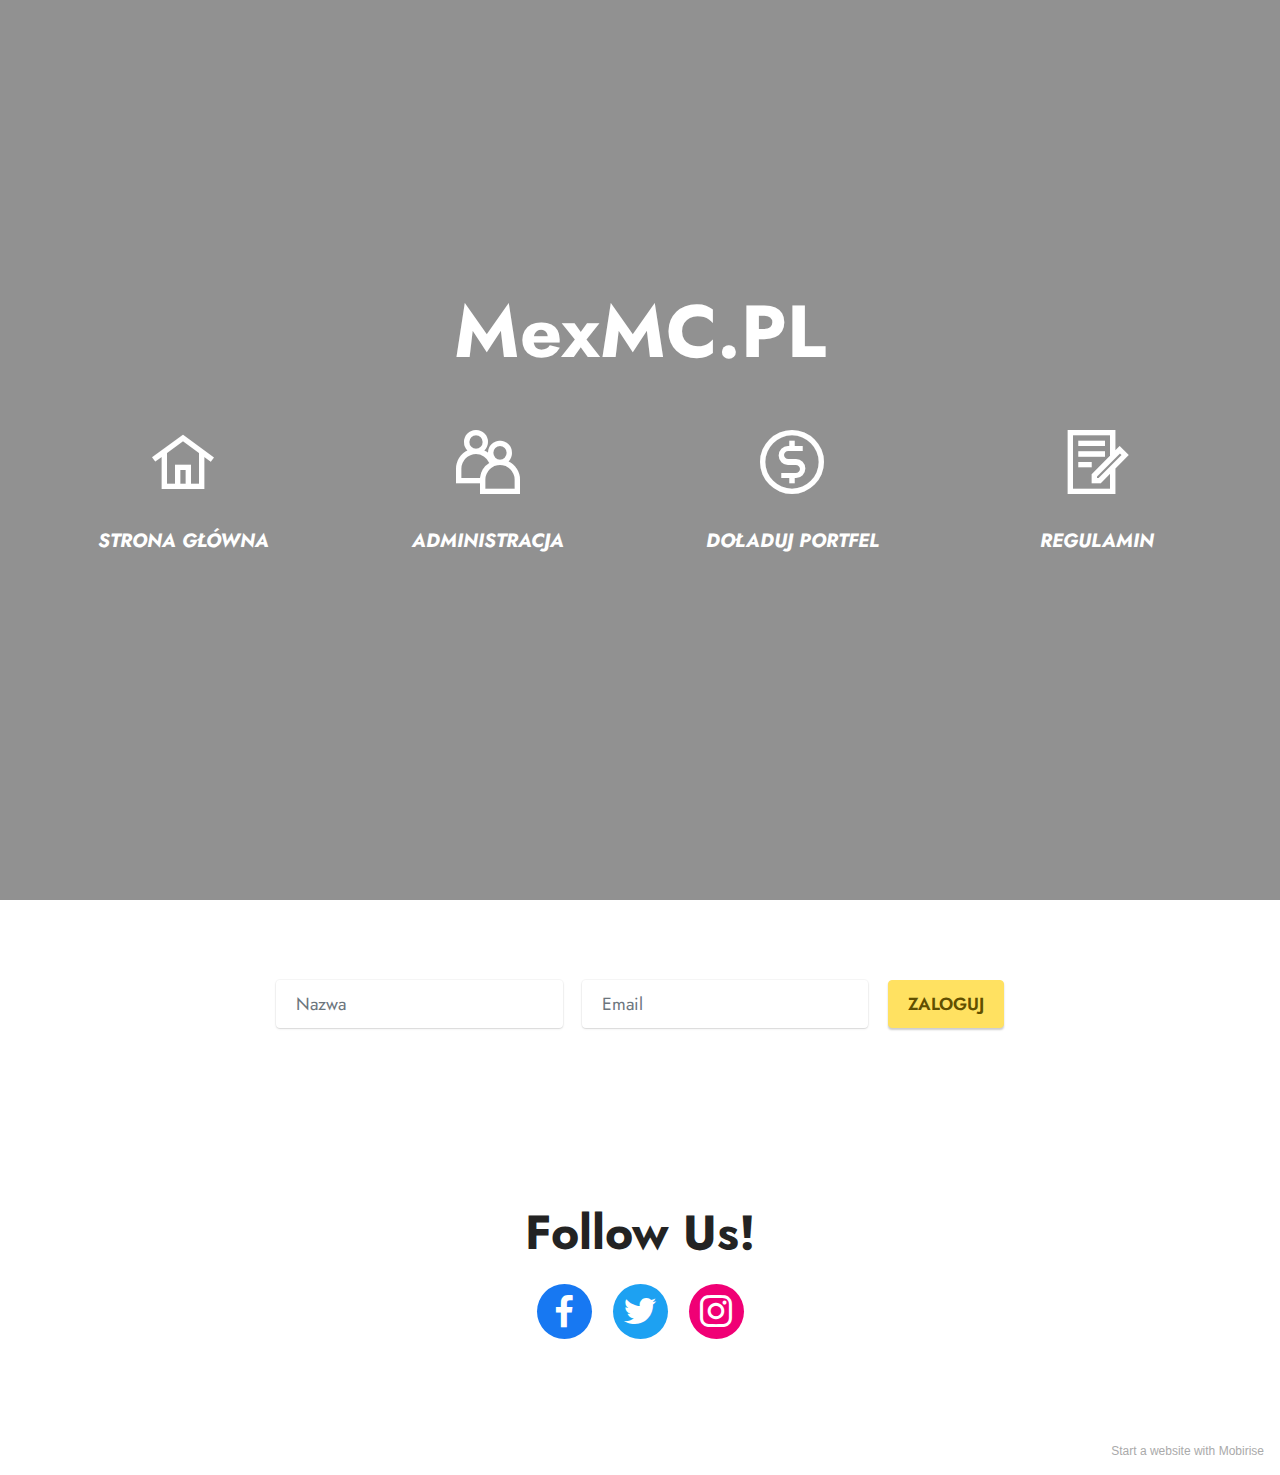
<file: index.html>
<!DOCTYPE html>
<html  >
<head>
  <!-- Site made with Mobirise Website Builder v5.3.10, https://mobirise.com -->
  <meta charset="UTF-8">
  <meta http-equiv="X-UA-Compatible" content="IE=edge">
  <meta name="generator" content="Mobirise v5.3.10, mobirise.com">
  <meta name="viewport" content="width=device-width, initial-scale=1, minimum-scale=1">
  <link rel="shortcut icon" href="assets/images/logo5.png" type="image/x-icon">
  <meta name="description" content="">
  
  
  <title>Home</title>
  <link rel="stylesheet" href="assets/web/assets/mobirise-icons2/mobirise2.css">
  <link rel="stylesheet" href="assets/tether/tether.min.css">
  <link rel="stylesheet" href="assets/bootstrap/css/bootstrap.min.css">
  <link rel="stylesheet" href="assets/bootstrap/css/bootstrap-grid.min.css">
  <link rel="stylesheet" href="assets/bootstrap/css/bootstrap-reboot.min.css">
  <link rel="stylesheet" href="assets/socicon/css/styles.css">
  <link rel="stylesheet" href="assets/theme/css/style.css">
  <link rel="preload" href="https://fonts.googleapis.com/css2?family=Jost:ital,wght@0,400;0,700;1,400;1,700&display=swap&display=swap" as="style" onload="this.onload=null;this.rel='stylesheet'">
  <noscript><link rel="stylesheet" href="https://fonts.googleapis.com/css2?family=Jost:ital,wght@0,400;0,700;1,400;1,700&display=swap&display=swap"></noscript>
  <link rel="preload" as="style" href="assets/mobirise/css/mbr-additional.css"><link rel="stylesheet" href="assets/mobirise/css/mbr-additional.css" type="text/css">
  
  
  
  
</head>
<body>
  
  <section class="header19 cid-sBEFcVq7RB mbr-fullscreen" data-bg-video="https://www.youtube.com/watch?v=36YgDDJ7XSc" id="header19-0">

    

    <div class="mbr-overlay" style="opacity: 0.5; background-color: rgb(35, 35, 35);">
    </div>

    <div class="container-fluid">
        <div class="media-container">
            <div class="col-md-12 align-center">
                <h1 class="mbr-section-title mbr-white mbr-bold mbr-fonts-style mb-3 display-1">MexMC.PL</h1>
                
                

                <div class="row justify-content-center">
                    <div class="col-12 col-md-6 col-lg-3">
                        <div class="card-wrapper">
                            <div class="card-box align-center">
                                <span class="mbr-iconfont mobi-mbri-home mobi-mbri"></span>
                                <h4 class="card-title align-center mbr-black mbr-fonts-style display-7"><em><strong>STRONA GŁÓWNA</strong></em></h4>
                            </div>
                        </div>
                    </div>
                    <div class="col-12 col-md-6 col-lg-3">
                        <div class="card-wrapper">
                            <div class="card-box align-center">
                                <span class="mbr-iconfont mobi-mbri-users mobi-mbri"></span>
                                <h4 class="card-title align-center mbr-black mbr-fonts-style display-7"><em><strong>ADMINISTRACJA</strong></em></h4>
                            </div>
                        </div>
                    </div>
                    <div class="col-12 col-md-6 col-lg-3">
                        <div class="card-wrapper">
                            <div class="card-box align-center">
                                <span class="mbr-iconfont mobi-mbri-cash mobi-mbri"></span>
                                <h4 class="card-title align-center mbr-black mbr-fonts-style display-7"><strong><em>DOŁADUJ PORTFEL</em></strong></h4>
                            </div>
                        </div>
                    </div>
                    <div class="col-12 col-md-6 col-lg-3">
                        <div class="card-wrapper">
                            <div class="card-box align-center">
                                <span class="mbr-iconfont mobi-mbri-contact-form mobi-mbri"></span>
                                <h4 class="card-title align-center mbr-black mbr-fonts-style display-7">
                                    <strong><em>REGULAMIN</em></strong></h4>
                            </div>
                        </div>
                    </div>
                </div>
            </div>
        </div>
    </div>
</section>

<section class="form2 cid-sBEOlE4HnR" id="form2-2">

    

    
    <div class="align-center container">
        <div class="row justify-content-center">
            <div class="col-lg-8 mx-auto mbr-form" data-form-type="formoid">
                <form action="https://mobirise.eu/" method="POST" class="mbr-form form-with-styler" data-form-title="Form Name"><input type="hidden" name="email" data-form-email="true" value="eTAlX/NtD3cA7qDnjDrV3C38VGfbgnf7a8WblHqKIbnP3BsOifap8pY5aLRohMCjGkcZHFfqWTm+Ab5GZm0Z7XQkQGQDJe7o05KmYkKKfsss4If7CtVNgwwSrpnFD7IJ">
                    <div class="row">
                        <div hidden="hidden" data-form-alert="" class="alert alert-success col-12">Thanks for filling
                            out the form!</div>
                        <div hidden="hidden" data-form-alert-danger="" class="alert alert-danger col-12">Oops...! some
                            problem!</div>
                    </div>
                    <div class="dragArea row">
                        
                        <div class="col-lg-12 col-md-12 col-sm-12">
                            
                        </div>
                        <div class="col-lg col-md col-12 form-group" data-for="email">
                            <input type="text" name="name" placeholder="Nazwa" data-form-field="name" class="form-control" id="name-form2-2">
                        </div>
                        <div class="col-lg col-md col-12 form-group" data-for="email">
                            <input type="email" name="email" placeholder="Email" data-form-field="email" class="form-control" id="email-form2-2">
                        </div>
                        <div class="mbr-section-btn col-md-auto col"><button type="submit" class="btn btn-warning display-4">ZALOGUJ</button></div>
                    </div>
                </form>
            </div>
        </div>
    </div>
</section>

<section class="share3 cid-sBEQSZ0iBC" id="share3-4">
    
     
    
    

    <div class="container">
        <div class="media-container-row">
            <div class="col-12">
                <h3 class="mbr-section-title align-center mb-3 mbr-fonts-style display-2">
                    <strong>Follow Us!</strong>
                </h3>
                <div class="social-list align-center">
                   
                    <a class="iconfont-wrapper bg-facebook m-2 " target="_blank" href="https://mobiri.se">
                            <span class="socicon-facebook socicon"></span>
                        </a>
                        <a class="iconfont-wrapper bg-twitter m-2" href="https://twitter.com/mexbuildteam" target="_blank">
                            <span class="socicon-twitter socicon"></span>
                        </a>
                        <a class="iconfont-wrapper bg-instagram m-2" href="https://www.instagram.com/mexbuildteam/" target="_blank">
                            <span class="socicon-instagram socicon"></span>
                        </a>
                        
                        
                        
                        
                        
                        
                        
                        
                </div>
            </div>
        </div>
    </div>
</section><section style="background-color: #fff; font-family: -apple-system, BlinkMacSystemFont, 'Segoe UI', 'Roboto', 'Helvetica Neue', Arial, sans-serif; color:#aaa; font-size:12px; padding: 0; align-items: center; display: flex;"><a href="https://mobirise.site/x" style="flex: 1 1; height: 3rem; padding-left: 1rem;"></a><p style="flex: 0 0 auto; margin:0; padding-right:1rem;">Start a website with <a href="https://mobirise.site/z" style="color:#aaa;">Mobirise</a></p></section><script src="assets/web/assets/jquery/jquery.min.js"></script>  <script src="assets/popper/popper.min.js"></script>  <script src="assets/tether/tether.min.js"></script>  <script src="assets/bootstrap/js/bootstrap.min.js"></script>  <script src="assets/smoothscroll/smooth-scroll.js"></script>  <script src="assets/vimeoplayer/jquery.mb.vimeo_player.js"></script>  <script src="assets/ytplayer/jquery.mb.ytplayer.min.js"></script>  <script src="assets/theme/js/script.js"></script>  <script src="assets/formoid/formoid.min.js"></script>  
  
  
</body>
</html>
</file>
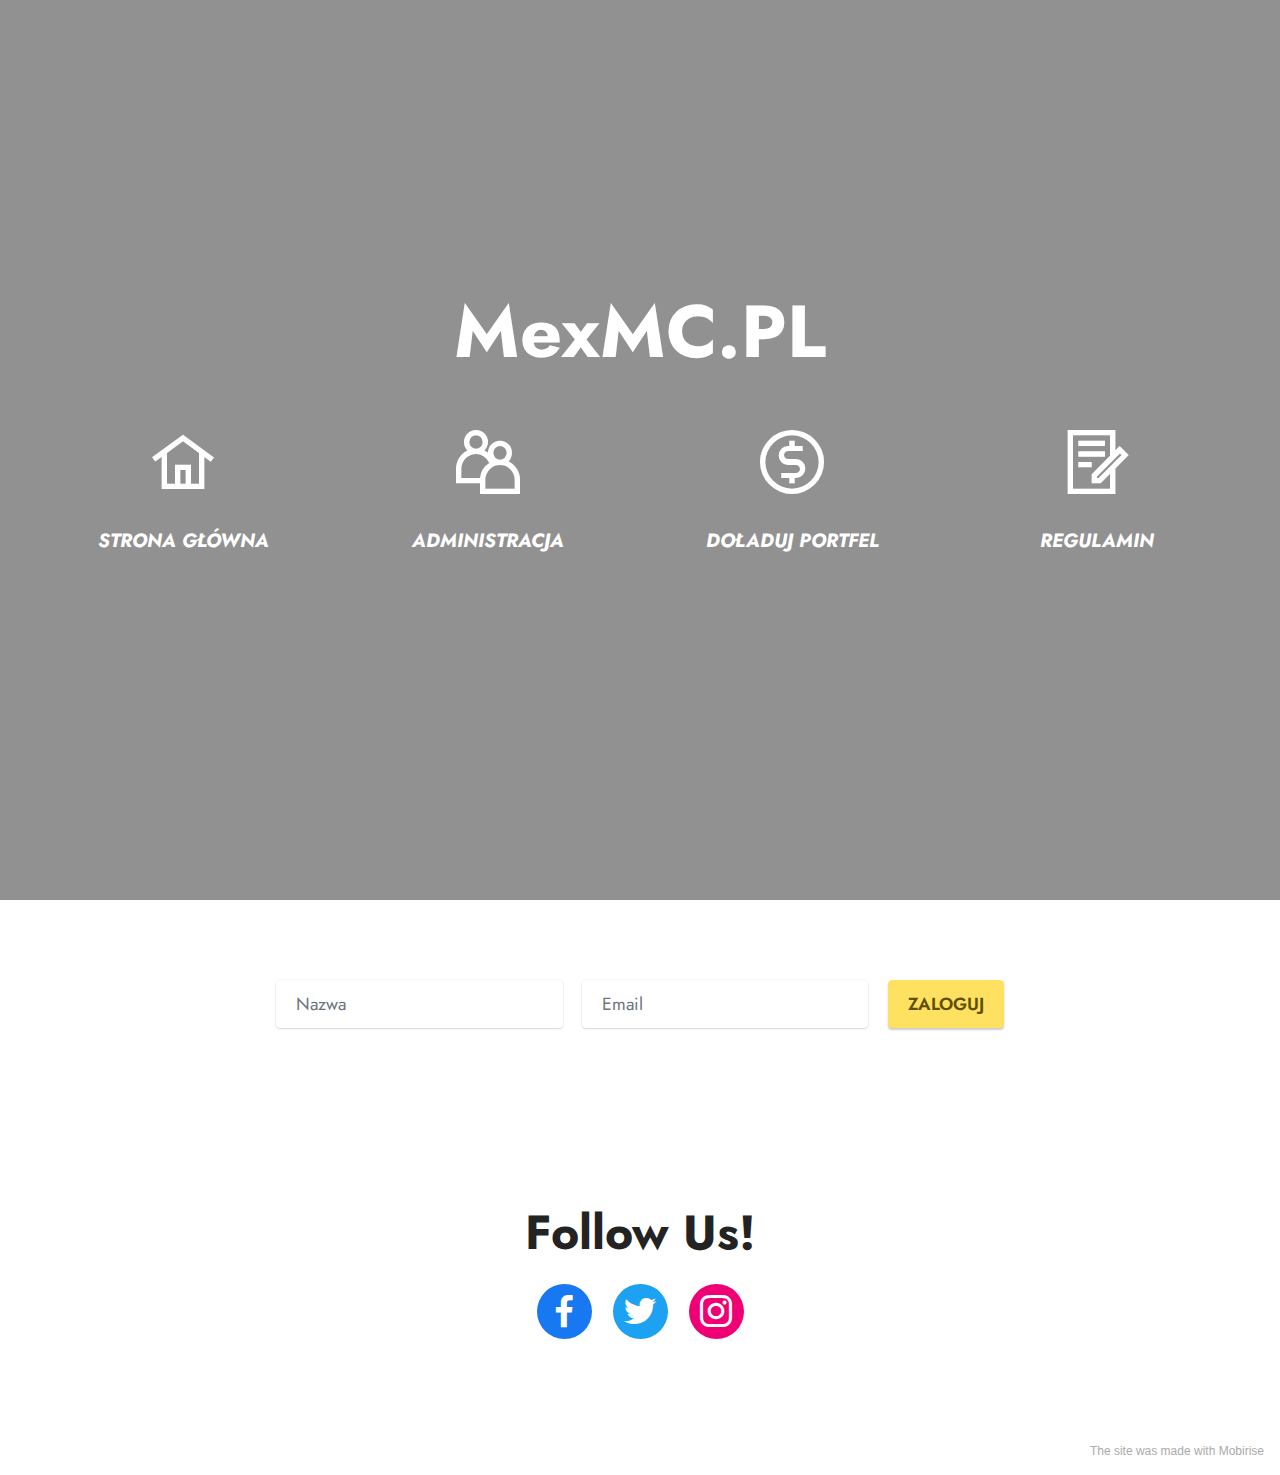
<file: Strona Mex/index.html>
<!DOCTYPE html>
<html  >
<head>
  <!-- Site made with Mobirise Website Builder v5.3.10, https://mobirise.com -->
  <meta charset="UTF-8">
  <meta http-equiv="X-UA-Compatible" content="IE=edge">
  <meta name="generator" content="Mobirise v5.3.10, mobirise.com">
  <meta name="viewport" content="width=device-width, initial-scale=1, minimum-scale=1">
  <link rel="shortcut icon" href="assets/images/logo5.png" type="image/x-icon">
  <meta name="description" content="">
  
  
  <title>Home</title>
  <link rel="stylesheet" href="assets/web/assets/mobirise-icons2/mobirise2.css">
  <link rel="stylesheet" href="assets/tether/tether.min.css">
  <link rel="stylesheet" href="assets/bootstrap/css/bootstrap.min.css">
  <link rel="stylesheet" href="assets/bootstrap/css/bootstrap-grid.min.css">
  <link rel="stylesheet" href="assets/bootstrap/css/bootstrap-reboot.min.css">
  <link rel="stylesheet" href="assets/socicon/css/styles.css">
  <link rel="stylesheet" href="assets/theme/css/style.css">
  <link rel="preload" href="https://fonts.googleapis.com/css2?family=Jost:ital,wght@0,400;0,700;1,400;1,700&display=swap&display=swap" as="style" onload="this.onload=null;this.rel='stylesheet'">
  <noscript><link rel="stylesheet" href="https://fonts.googleapis.com/css2?family=Jost:ital,wght@0,400;0,700;1,400;1,700&display=swap&display=swap"></noscript>
  <link rel="preload" as="style" href="assets/mobirise/css/mbr-additional.css"><link rel="stylesheet" href="assets/mobirise/css/mbr-additional.css" type="text/css">
  
  
  
  
</head>
<body>
  
  <section class="header19 cid-sBEFcVq7RB mbr-fullscreen" data-bg-video="https://www.youtube.com/watch?v=36YgDDJ7XSc" id="header19-0">

    

    <div class="mbr-overlay" style="opacity: 0.5; background-color: rgb(35, 35, 35);">
    </div>

    <div class="container-fluid">
        <div class="media-container">
            <div class="col-md-12 align-center">
                <h1 class="mbr-section-title mbr-white mbr-bold mbr-fonts-style mb-3 display-1">MexMC.PL</h1>
                
                

                <div class="row justify-content-center">
                    <div class="col-12 col-md-6 col-lg-3">
                        <div class="card-wrapper">
                            <div class="card-box align-center">
                                <span class="mbr-iconfont mobi-mbri-home mobi-mbri"></span>
                                <h4 class="card-title align-center mbr-black mbr-fonts-style display-7"><em><strong>STRONA GŁÓWNA</strong></em></h4>
                            </div>
                        </div>
                    </div>
                    <div class="col-12 col-md-6 col-lg-3">
                        <div class="card-wrapper">
                            <div class="card-box align-center">
                                <span class="mbr-iconfont mobi-mbri-users mobi-mbri"></span>
                                <h4 class="card-title align-center mbr-black mbr-fonts-style display-7"><em><strong>ADMINISTRACJA</strong></em></h4>
                            </div>
                        </div>
                    </div>
                    <div class="col-12 col-md-6 col-lg-3">
                        <div class="card-wrapper">
                            <div class="card-box align-center">
                                <span class="mbr-iconfont mobi-mbri-cash mobi-mbri"></span>
                                <h4 class="card-title align-center mbr-black mbr-fonts-style display-7"><strong><em>DOŁADUJ PORTFEL</em></strong></h4>
                            </div>
                        </div>
                    </div>
                    <div class="col-12 col-md-6 col-lg-3">
                        <div class="card-wrapper">
                            <div class="card-box align-center">
                                <span class="mbr-iconfont mobi-mbri-contact-form mobi-mbri"></span>
                                <h4 class="card-title align-center mbr-black mbr-fonts-style display-7">
                                    <strong><em>REGULAMIN</em></strong></h4>
                            </div>
                        </div>
                    </div>
                </div>
            </div>
        </div>
    </div>
</section>

<section class="form2 cid-sBEOlE4HnR" id="form2-2">

    

    
    <div class="align-center container">
        <div class="row justify-content-center">
            <div class="col-lg-8 mx-auto mbr-form" data-form-type="formoid">
                <form action="https://mobirise.eu/" method="POST" class="mbr-form form-with-styler" data-form-title="Form Name"><input type="hidden" name="email" data-form-email="true" value="mxffkXtyniwMohJiydMM7KrSertoON46i3Mg9tKLmLY1tsAkuYkC8IkODDY8X4LVaD845nJ2Zivg0mfp9wD81gOKeW+s1zZDy0UXm0pNp1WKKeFt6gv8SqfKdwKATqsq">
                    <div class="row">
                        <div hidden="hidden" data-form-alert="" class="alert alert-success col-12">Thanks for filling
                            out the form!</div>
                        <div hidden="hidden" data-form-alert-danger="" class="alert alert-danger col-12">Oops...! some
                            problem!</div>
                    </div>
                    <div class="dragArea row">
                        
                        <div class="col-lg-12 col-md-12 col-sm-12">
                            
                        </div>
                        <div class="col-lg col-md col-12 form-group" data-for="email">
                            <input type="text" name="name" placeholder="Nazwa" data-form-field="name" class="form-control" id="name-form2-2">
                        </div>
                        <div class="col-lg col-md col-12 form-group" data-for="email">
                            <input type="email" name="email" placeholder="Email" data-form-field="email" class="form-control" id="email-form2-2">
                        </div>
                        <div class="mbr-section-btn col-md-auto col"><button type="submit" class="btn btn-warning display-4">ZALOGUJ</button></div>
                    </div>
                </form>
            </div>
        </div>
    </div>
</section>

<section class="share3 cid-sBEQSZ0iBC" id="share3-4">
    
     
    
    

    <div class="container">
        <div class="media-container-row">
            <div class="col-12">
                <h3 class="mbr-section-title align-center mb-3 mbr-fonts-style display-2">
                    <strong>Follow Us!</strong>
                </h3>
                <div class="social-list align-center">
                   
                    <a class="iconfont-wrapper bg-facebook m-2 " target="_blank" href="https://mobiri.se">
                            <span class="socicon-facebook socicon"></span>
                        </a>
                        <a class="iconfont-wrapper bg-twitter m-2" href="https://twitter.com/mexbuildteam" target="_blank">
                            <span class="socicon-twitter socicon"></span>
                        </a>
                        <a class="iconfont-wrapper bg-instagram m-2" href="https://www.instagram.com/mexbuildteam/" target="_blank">
                            <span class="socicon-instagram socicon"></span>
                        </a>
                        
                        
                        
                        
                        
                        
                        
                        
                </div>
            </div>
        </div>
    </div>
</section><section style="background-color: #fff; font-family: -apple-system, BlinkMacSystemFont, 'Segoe UI', 'Roboto', 'Helvetica Neue', Arial, sans-serif; color:#aaa; font-size:12px; padding: 0; align-items: center; display: flex;"><a href="https://mobirise.site/g" style="flex: 1 1; height: 3rem; padding-left: 1rem;"></a><p style="flex: 0 0 auto; margin:0; padding-right:1rem;">The <a href="https://mobirise.site/e" style="color:#aaa;">site</a> was made with Mobirise</p></section><script src="assets/web/assets/jquery/jquery.min.js"></script>  <script src="assets/popper/popper.min.js"></script>  <script src="assets/tether/tether.min.js"></script>  <script src="assets/bootstrap/js/bootstrap.min.js"></script>  <script src="assets/smoothscroll/smooth-scroll.js"></script>  <script src="assets/vimeoplayer/jquery.mb.vimeo_player.js"></script>  <script src="assets/ytplayer/jquery.mb.ytplayer.min.js"></script>  <script src="assets/theme/js/script.js"></script>  <script src="assets/formoid/formoid.min.js"></script>  
  
  
</body>
</html>
</file>
<file: assets/web/assets/mobirise-icons2/mobirise2.css>
@font-face {
  font-family: 'Moririse2';
  font-display: swap;
  src:  url('mobirise2.eot?f2bix4');
  src:  url('mobirise2.eot?f2bix4#iefix') format('embedded-opentype'),
    url('mobirise2.ttf?f2bix4') format('truetype'),
    url('mobirise2.woff?f2bix4') format('woff'),
    url('mobirise2.svg?f2bix4#mobirise2') format('svg');
  font-weight: normal;
  font-style: normal;
}

[class^="mobi-"], [class*=" mobi-"] {
  /* use !important to prevent issues with browser extensions that change fonts */
  font-family: 'Moririse2' !important;
  speak: none;
  font-style: normal;
  font-weight: normal;
  font-variant: normal;
  text-transform: none;
  line-height: 1;

  /* Better Font Rendering =========== */
  -webkit-font-smoothing: antialiased;
  -moz-osx-font-smoothing: grayscale;
}

.mobi-mbri-add-submenu:before {
  content: "\e900";
}
.mobi-mbri-alert:before {
  content: "\e901";
}
.mobi-mbri-align-center:before {
  content: "\e902";
}
.mobi-mbri-align-justify:before {
  content: "\e903";
}
.mobi-mbri-align-left:before {
  content: "\e904";
}
.mobi-mbri-align-right:before {
  content: "\e905";
}
.mobi-mbri-android:before {
  content: "\e906";
}
.mobi-mbri-apple:before {
  content: "\e907";
}
.mobi-mbri-arrow-down:before {
  content: "\e908";
}
.mobi-mbri-arrow-next:before {
  content: "\e909";
}
.mobi-mbri-arrow-prev:before {
  content: "\e90a";
}
.mobi-mbri-arrow-up:before {
  content: "\e90b";
}
.mobi-mbri-bold:before {
  content: "\e90c";
}
.mobi-mbri-bookmark:before {
  content: "\e90d";
}
.mobi-mbri-bootstrap:before {
  content: "\e90e";
}
.mobi-mbri-briefcase:before {
  content: "\e90f";
}
.mobi-mbri-browse:before {
  content: "\e910";
}
.mobi-mbri-bulleted-list:before {
  content: "\e911";
}
.mobi-mbri-calendar:before {
  content: "\e912";
}
.mobi-mbri-camera:before {
  content: "\e913";
}
.mobi-mbri-cart-add:before {
  content: "\e914";
}
.mobi-mbri-cart-full:before {
  content: "\e915";
}
.mobi-mbri-cash:before {
  content: "\e916";
}
.mobi-mbri-change-style:before {
  content: "\e917";
}
.mobi-mbri-chat:before {
  content: "\e918";
}
.mobi-mbri-clock:before {
  content: "\e919";
}
.mobi-mbri-close:before {
  content: "\e91a";
}
.mobi-mbri-cloud:before {
  content: "\e91b";
}
.mobi-mbri-code:before {
  content: "\e91c";
}
.mobi-mbri-contact-form:before {
  content: "\e91d";
}
.mobi-mbri-credit-card:before {
  content: "\e91e";
}
.mobi-mbri-cursor-click:before {
  content: "\e91f";
}
.mobi-mbri-cust-feedback:before {
  content: "\e920";
}
.mobi-mbri-database:before {
  content: "\e921";
}
.mobi-mbri-delivery:before {
  content: "\e922";
}
.mobi-mbri-desktop:before {
  content: "\e923";
}
.mobi-mbri-devices:before {
  content: "\e924";
}
.mobi-mbri-down:before {
  content: "\e925";
}
.mobi-mbri-download-2:before {
  content: "\e926";
}
.mobi-mbri-download:before {
  content: "\e927";
}
.mobi-mbri-drag-n-drop-2:before {
  content: "\e928";
}
.mobi-mbri-drag-n-drop:before {
  content: "\e929";
}
.mobi-mbri-edit-2:before {
  content: "\e92a";
}
.mobi-mbri-edit:before {
  content: "\e92b";
}
.mobi-mbri-error:before {
  content: "\e92c";
}
.mobi-mbri-extension:before {
  content: "\e92d";
}
.mobi-mbri-features:before {
  content: "\e92e";
}
.mobi-mbri-file:before {
  content: "\e92f";
}
.mobi-mbri-flag:before {
  content: "\e930";
}
.mobi-mbri-folder:before {
  content: "\e931";
}
.mobi-mbri-gift:before {
  content: "\e932";
}
.mobi-mbri-github:before {
  content: "\e933";
}
.mobi-mbri-globe-2:before {
  content: "\e934";
}
.mobi-mbri-globe:before {
  content: "\e935";
}
.mobi-mbri-growing-chart:before {
  content: "\e936";
}
.mobi-mbri-hearth:before {
  content: "\e937";
}
.mobi-mbri-help:before {
  content: "\e938";
}
.mobi-mbri-home:before {
  content: "\e939";
}
.mobi-mbri-hot-cup:before {
  content: "\e93a";
}
.mobi-mbri-idea:before {
  content: "\e93b";
}
.mobi-mbri-image-gallery:before {
  content: "\e93c";
}
.mobi-mbri-image-slider:before {
  content: "\e93d";
}
.mobi-mbri-info:before {
  content: "\e93e";
}
.mobi-mbri-italic:before {
  content: "\e93f";
}
.mobi-mbri-key:before {
  content: "\e940";
}
.mobi-mbri-laptop:before {
  content: "\e941";
}
.mobi-mbri-layers:before {
  content: "\e942";
}
.mobi-mbri-left-right:before {
  content: "\e943";
}
.mobi-mbri-left:before {
  content: "\e944";
}
.mobi-mbri-letter:before {
  content: "\e945";
}
.mobi-mbri-like:before {
  content: "\e946";
}
.mobi-mbri-link:before {
  content: "\e947";
}
.mobi-mbri-lock:before {
  content: "\e948";
}
.mobi-mbri-login:before {
  content: "\e949";
}
.mobi-mbri-logout:before {
  content: "\e94a";
}
.mobi-mbri-magic-stick:before {
  content: "\e94b";
}
.mobi-mbri-map-pin:before {
  content: "\e94c";
}
.mobi-mbri-menu:before {
  content: "\e94d";
}
.mobi-mbri-mobile-2:before {
  content: "\e94e";
}
.mobi-mbri-mobile-horizontal:before {
  content: "\e94f";
}
.mobi-mbri-mobile:before {
  content: "\e950";
}
.mobi-mbri-mobirise:before {
  content: "\e951";
}
.mobi-mbri-more-horizontal:before {
  content: "\e952";
}
.mobi-mbri-more-vertical:before {
  content: "\e953";
}
.mobi-mbri-music:before {
  content: "\e954";
}
.mobi-mbri-new-file:before {
  content: "\e955";
}
.mobi-mbri-numbered-list:before {
  content: "\e956";
}
.mobi-mbri-opened-folder:before {
  content: "\e957";
}
.mobi-mbri-pages:before {
  content: "\e958";
}
.mobi-mbri-paper-plane:before {
  content: "\e959";
}
.mobi-mbri-paperclip:before {
  content: "\e95a";
}
.mobi-mbri-phone:before {
  content: "\e95b";
}
.mobi-mbri-photo:before {
  content: "\e95c";
}
.mobi-mbri-photos:before {
  content: "\e95d";
}
.mobi-mbri-pin:before {
  content: "\e95e";
}
.mobi-mbri-play:before {
  content: "\e95f";
}
.mobi-mbri-plus:before {
  content: "\e960";
}
.mobi-mbri-preview:before {
  content: "\e961";
}
.mobi-mbri-print:before {
  content: "\e962";
}
.mobi-mbri-protect:before {
  content: "\e963";
}
.mobi-mbri-question:before {
  content: "\e964";
}
.mobi-mbri-quote-left:before {
  content: "\e965";
}
.mobi-mbri-quote-right:before {
  content: "\e966";
}
.mobi-mbri-redo:before {
  content: "\e967";
}
.mobi-mbri-refresh:before {
  content: "\e968";
}
.mobi-mbri-responsive-2:before {
  content: "\e969";
}
.mobi-mbri-responsive:before {
  content: "\e96a";
}
.mobi-mbri-right:before {
  content: "\e96b";
}
.mobi-mbri-rocket:before {
  content: "\e96c";
}
.mobi-mbri-sad-face:before {
  content: "\e96d";
}
.mobi-mbri-sale:before {
  content: "\e96e";
}
.mobi-mbri-save:before {
  content: "\e96f";
}
.mobi-mbri-search:before {
  content: "\e970";
}
.mobi-mbri-setting-2:before {
  content: "\e971";
}
.mobi-mbri-setting-3:before {
  content: "\e972";
}
.mobi-mbri-setting:before {
  content: "\e973";
}
.mobi-mbri-share:before {
  content: "\e974";
}
.mobi-mbri-shopping-bag:before {
  content: "\e975";
}
.mobi-mbri-shopping-basket:before {
  content: "\e976";
}
.mobi-mbri-shopping-cart:before {
  content: "\e977";
}
.mobi-mbri-sites:before {
  content: "\e978";
}
.mobi-mbri-smile-face:before {
  content: "\e979";
}
.mobi-mbri-speed:before {
  content: "\e97a";
}
.mobi-mbri-star:before {
  content: "\e97b";
}
.mobi-mbri-success:before {
  content: "\e97c";
}
.mobi-mbri-sun:before {
  content: "\e97d";
}
.mobi-mbri-sun2:before {
  content: "\e97e";
}
.mobi-mbri-tablet-vertical:before {
  content: "\e97f";
}
.mobi-mbri-tablet:before {
  content: "\e980";
}
.mobi-mbri-target:before {
  content: "\e981";
}
.mobi-mbri-timer:before {
  content: "\e982";
}
.mobi-mbri-to-ftp:before {
  content: "\e983";
}
.mobi-mbri-to-local-drive:before {
  content: "\e984";
}
.mobi-mbri-touch-swipe:before {
  content: "\e985";
}
.mobi-mbri-touch:before {
  content: "\e986";
}
.mobi-mbri-trash:before {
  content: "\e987";
}
.mobi-mbri-underline:before {
  content: "\e988";
}
.mobi-mbri-undo:before {
  content: "\e989";
}
.mobi-mbri-unlink:before {
  content: "\e98a";
}
.mobi-mbri-unlock:before {
  content: "\e98b";
}
.mobi-mbri-up-down:before {
  content: "\e98c";
}
.mobi-mbri-up:before {
  content: "\e98d";
}
.mobi-mbri-update:before {
  content: "\e98e";
}
.mobi-mbri-upload-2:before {
  content: "\e98f";
}
.mobi-mbri-upload:before {
  content: "\e990";
}
.mobi-mbri-user-2:before {
  content: "\e991";
}
.mobi-mbri-user:before {
  content: "\e992";
}
.mobi-mbri-users:before {
  content: "\e993";
}
.mobi-mbri-video-play:before {
  content: "\e994";
}
.mobi-mbri-video:before {
  content: "\e995";
}
.mobi-mbri-watch:before {
  content: "\e996";
}
.mobi-mbri-website-theme-2:before {
  content: "\e997";
}
.mobi-mbri-website-theme:before {
  content: "\e998";
}
.mobi-mbri-wifi:before {
  content: "\e999";
}
.mobi-mbri-windows:before {
  content: "\e99a";
}
.mobi-mbri-zoom-in:before {
  content: "\e99b";
}
.mobi-mbri-zoom-out:before {
  content: "\e99c";
}
</file>
<file: assets/socicon/css/styles.css>
@charset "UTF-8";

@font-face {
  font-family: 'Socicon';
  src:  url('../fonts/socicon.eot');
  src:  url('../fonts/socicon.eot?#iefix') format('embedded-opentype'),
    url('../fonts/socicon.woff2') format('woff2'),
    url('../fonts/socicon.ttf') format('truetype'),
    url('../fonts/socicon.woff') format('woff'),
    url('../fonts/socicon.svg#socicon') format('svg');
  font-weight: normal;
  font-style: normal;
  font-display: swap;
}

[data-icon]:before {
  font-family: "socicon" !important;
  content: attr(data-icon);
  font-style: normal !important;
  font-weight: normal !important;
  font-variant: normal !important;
  text-transform: none !important;
  speak: none;
  line-height: 1;
  -webkit-font-smoothing: antialiased;
  -moz-osx-font-smoothing: grayscale;
}

[class^="socicon-"], [class*=" socicon-"] {
  /* use !important to prevent issues with browser extensions that change fonts */
  font-family: 'Socicon' !important;
  speak: none;
  font-style: normal;
  font-weight: normal;
  font-variant: normal;
  text-transform: none;
  line-height: 1;

  /* Better Font Rendering =========== */
  -webkit-font-smoothing: antialiased;
  -moz-osx-font-smoothing: grayscale;
}

.socicon-eitaa:before {
  content: "\e97c";
}
.socicon-soroush:before {
  content: "\e97d";
}
.socicon-bale:before {
  content: "\e97e";
}
.socicon-zazzle:before {
  content: "\e97b";
}
.socicon-society6:before {
  content: "\e97a";
}
.socicon-redbubble:before {
  content: "\e979";
}
.socicon-avvo:before {
  content: "\e978";
}
.socicon-stitcher:before {
  content: "\e977";
}
.socicon-googlehangouts:before {
  content: "\e974";
}
.socicon-dlive:before {
  content: "\e975";
}
.socicon-vsco:before {
  content: "\e976";
}
.socicon-flipboard:before {
  content: "\e973";
}
.socicon-ubuntu:before {
  content: "\e958";
}
.socicon-artstation:before {
  content: "\e959";
}
.socicon-invision:before {
  content: "\e95a";
}
.socicon-torial:before {
  content: "\e95b";
}
.socicon-collectorz:before {
  content: "\e95c";
}
.socicon-seenthis:before {
  content: "\e95d";
}
.socicon-googleplaymusic:before {
  content: "\e95e";
}
.socicon-debian:before {
  content: "\e95f";
}
.socicon-filmfreeway:before {
  content: "\e960";
}
.socicon-gnome:before {
  content: "\e961";
}
.socicon-itchio:before {
  content: "\e962";
}
.socicon-jamendo:before {
  content: "\e963";
}
.socicon-mix:before {
  content: "\e964";
}
.socicon-sharepoint:before {
  content: "\e965";
}
.socicon-tinder:before {
  content: "\e966";
}
.socicon-windguru:before {
  content: "\e967";
}
.socicon-cdbaby:before {
  content: "\e968";
}
.socicon-elementaryos:before {
  content: "\e969";
}
.socicon-stage32:before {
  content: "\e96a";
}
.socicon-tiktok:before {
  content: "\e96b";
}
.socicon-gitter:before {
  content: "\e96c";
}
.socicon-letterboxd:before {
  content: "\e96d";
}
.socicon-threema:before {
  content: "\e96e";
}
.socicon-splice:before {
  content: "\e96f";
}
.socicon-metapop:before {
  content: "\e970";
}
.socicon-naver:before {
  content: "\e971";
}
.socicon-remote:before {
  content: "\e972";
}
.socicon-internet:before {
  content: "\e957";
}
.socicon-moddb:before {
  content: "\e94b";
}
.socicon-indiedb:before {
  content: "\e94c";
}
.socicon-traxsource:before {
  content: "\e94d";
}
.socicon-gamefor:before {
  content: "\e94e";
}
.socicon-pixiv:before {
  content: "\e94f";
}
.socicon-myanimelist:before {
  content: "\e950";
}
.socicon-blackberry:before {
  content: "\e951";
}
.socicon-wickr:before {
  content: "\e952";
}
.socicon-spip:before {
  content: "\e953";
}
.socicon-napster:before {
  content: "\e954";
}
.socicon-beatport:before {
  content: "\e955";
}
.socicon-hackerone:before {
  content: "\e956";
}
.socicon-hackernews:before {
  content: "\e946";
}
.socicon-smashwords:before {
  content: "\e947";
}
.socicon-kobo:before {
  content: "\e948";
}
.socicon-bookbub:before {
  content: "\e949";
}
.socicon-mailru:before {
  content: "\e94a";
}
.socicon-gitlab:before {
  content: "\e945";
}
.socicon-instructables:before {
  content: "\e944";
}
.socicon-portfolio:before {
  content: "\e943";
}
.socicon-codered:before {
  content: "\e940";
}
.socicon-origin:before {
  content: "\e941";
}
.socicon-nextdoor:before {
  content: "\e942";
}
.socicon-udemy:before {
  content: "\e93f";
}
.socicon-livemaster:before {
  content: "\e93e";
}
.socicon-crunchbase:before {
  content: "\e93b";
}
.socicon-homefy:before {
  content: "\e93c";
}
.socicon-calendly:before {
  content: "\e93d";
}
.socicon-realtor:before {
  content: "\e90f";
}
.socicon-tidal:before {
  content: "\e910";
}
.socicon-qobuz:before {
  content: "\e911";
}
.socicon-natgeo:before {
  content: "\e912";
}
.socicon-mastodon:before {
  content: "\e913";
}
.socicon-unsplash:before {
  content: "\e914";
}
.socicon-homeadvisor:before {
  content: "\e915";
}
.socicon-angieslist:before {
  content: "\e916";
}
.socicon-codepen:before {
  content: "\e917";
}
.socicon-slack:before {
  content: "\e918";
}
.socicon-openaigym:before {
  content: "\e919";
}
.socicon-logmein:before {
  content: "\e91a";
}
.socicon-fiverr:before {
  content: "\e91b";
}
.socicon-gotomeeting:before {
  content: "\e91c";
}
.socicon-aliexpress:before {
  content: "\e91d";
}
.socicon-guru:before {
  content: "\e91e";
}
.socicon-appstore:before {
  content: "\e91f";
}
.socicon-homes:before {
  content: "\e920";
}
.socicon-zoom:before {
  content: "\e921";
}
.socicon-alibaba:before {
  content: "\e922";
}
.socicon-craigslist:before {
  content: "\e923";
}
.socicon-wix:before {
  content: "\e924";
}
.socicon-redfin:before {
  content: "\e925";
}
.socicon-googlecalendar:before {
  content: "\e926";
}
.socicon-shopify:before {
  content: "\e927";
}
.socicon-freelancer:before {
  content: "\e928";
}
.socicon-seedrs:before {
  content: "\e929";
}
.socicon-bing:before {
  content: "\e92a";
}
.socicon-doodle:before {
  content: "\e92b";
}
.socicon-bonanza:before {
  content: "\e92c";
}
.socicon-squarespace:before {
  content: "\e92d";
}
.socicon-toptal:before {
  content: "\e92e";
}
.socicon-gust:before {
  content: "\e92f";
}
.socicon-ask:before {
  content: "\e930";
}
.socicon-trulia:before {
  content: "\e931";
}
.socicon-loomly:before {
  content: "\e932";
}
.socicon-ghost:before {
  content: "\e933";
}
.socicon-upwork:before {
  content: "\e934";
}
.socicon-fundable:before {
  content: "\e935";
}
.socicon-booking:before {
  content: "\e936";
}
.socicon-googlemaps:before {
  content: "\e937";
}
.socicon-zillow:before {
  content: "\e938";
}
.socicon-niconico:before {
  content: "\e939";
}
.socicon-toneden:before {
  content: "\e93a";
}
.socicon-augment:before {
  content: "\e908";
}
.socicon-bitbucket:before {
  content: "\e909";
}
.socicon-fyuse:before {
  content: "\e90a";
}
.socicon-yt-gaming:before {
  content: "\e90b";
}
.socicon-sketchfab:before {
  content: "\e90c";
}
.socicon-mobcrush:before {
  content: "\e90d";
}
.socicon-microsoft:before {
  content: "\e90e";
}
.socicon-pandora:before {
  content: "\e907";
}
.socicon-messenger:before {
  content: "\e906";
}
.socicon-gamewisp:before {
  content: "\e905";
}
.socicon-bloglovin:before {
  content: "\e904";
}
.socicon-tunein:before {
  content: "\e903";
}
.socicon-gamejolt:before {
  content: "\e901";
}
.socicon-trello:before {
  content: "\e902";
}
.socicon-spreadshirt:before {
  content: "\e900";
}
.socicon-500px:before {
  content: "\e000";
}
.socicon-8tracks:before {
  content: "\e001";
}
.socicon-airbnb:before {
  content: "\e002";
}
.socicon-alliance:before {
  content: "\e003";
}
.socicon-amazon:before {
  content: "\e004";
}
.socicon-amplement:before {
  content: "\e005";
}
.socicon-android:before {
  content: "\e006";
}
.socicon-angellist:before {
  content: "\e007";
}
.socicon-apple:before {
  content: "\e008";
}
.socicon-appnet:before {
  content: "\e009";
}
.socicon-baidu:before {
  content: "\e00a";
}
.socicon-bandcamp:before {
  content: "\e00b";
}
.socicon-battlenet:before {
  content: "\e00c";
}
.socicon-mixer:before {
  content: "\e00d";
}
.socicon-bebee:before {
  content: "\e00e";
}
.socicon-bebo:before {
  content: "\e00f";
}
.socicon-behance:before {
  content: "\e010";
}
.socicon-blizzard:before {
  content: "\e011";
}
.socicon-blogger:before {
  content: "\e012";
}
.socicon-buffer:before {
  content: "\e013";
}
.socicon-chrome:before {
  content: "\e014";
}
.socicon-coderwall:before {
  content: "\e015";
}
.socicon-curse:before {
  content: "\e016";
}
.socicon-dailymotion:before {
  content: "\e017";
}
.socicon-deezer:before {
  content: "\e018";
}
.socicon-delicious:before {
  content: "\e019";
}
.socicon-deviantart:before {
  content: "\e01a";
}
.socicon-diablo:before {
  content: "\e01b";
}
.socicon-digg:before {
  content: "\e01c";
}
.socicon-discord:before {
  content: "\e01d";
}
.socicon-disqus:before {
  content: "\e01e";
}
.socicon-douban:before {
  content: "\e01f";
}
.socicon-draugiem:before {
  content: "\e020";
}
.socicon-dribbble:before {
  content: "\e021";
}
.socicon-drupal:before {
  content: "\e022";
}
.socicon-ebay:before {
  content: "\e023";
}
.socicon-ello:before {
  content: "\e024";
}
.socicon-endomodo:before {
  content: "\e025";
}
.socicon-envato:before {
  content: "\e026";
}
.socicon-etsy:before {
  content: "\e027";
}
.socicon-facebook:before {
  content: "\e028";
}
.socicon-feedburner:before {
  content: "\e029";
}
.socicon-filmweb:before {
  content: "\e02a";
}
.socicon-firefox:before {
  content: "\e02b";
}
.socicon-flattr:before {
  content: "\e02c";
}
.socicon-flickr:before {
  content: "\e02d";
}
.socicon-formulr:before {
  content: "\e02e";
}
.socicon-forrst:before {
  content: "\e02f";
}
.socicon-foursquare:before {
  content: "\e030";
}
.socicon-friendfeed:before {
  content: "\e031";
}
.socicon-github:before {
  content: "\e032";
}
.socicon-goodreads:before {
  content: "\e033";
}
.socicon-google:before {
  content: "\e034";
}
.socicon-googlescholar:before {
  content: "\e035";
}
.socicon-googlegroups:before {
  content: "\e036";
}
.socicon-googlephotos:before {
  content: "\e037";
}
.socicon-googleplus:before {
  content: "\e038";
}
.socicon-grooveshark:before {
  content: "\e039";
}
.socicon-hackerrank:before {
  content: "\e03a";
}
.socicon-hearthstone:before {
  content: "\e03b";
}
.socicon-hellocoton:before {
  content: "\e03c";
}
.socicon-heroes:before {
  content: "\e03d";
}
.socicon-smashcast:before {
  content: "\e03e";
}
.socicon-horde:before {
  content: "\e03f";
}
.socicon-houzz:before {
  content: "\e040";
}
.socicon-icq:before {
  content: "\e041";
}
.socicon-identica:before {
  content: "\e042";
}
.socicon-imdb:before {
  content: "\e043";
}
.socicon-instagram:before {
  content: "\e044";
}
.socicon-issuu:before {
  content: "\e045";
}
.socicon-istock:before {
  content: "\e046";
}
.socicon-itunes:before {
  content: "\e047";
}
.socicon-keybase:before {
  content: "\e048";
}
.socicon-lanyrd:before {
  content: "\e049";
}
.socicon-lastfm:before {
  content: "\e04a";
}
.socicon-line:before {
  content: "\e04b";
}
.socicon-linkedin:before {
  content: "\e04c";
}
.socicon-livejournal:before {
  content: "\e04d";
}
.socicon-lyft:before {
  content: "\e04e";
}
.socicon-macos:before {
  content: "\e04f";
}
.socicon-mail:before {
  content: "\e050";
}
.socicon-medium:before {
  content: "\e051";
}
.socicon-meetup:before {
  content: "\e052";
}
.socicon-mixcloud:before {
  content: "\e053";
}
.socicon-modelmayhem:before {
  content: "\e054";
}
.socicon-mumble:before {
  content: "\e055";
}
.socicon-myspace:before {
  content: "\e056";
}
.socicon-newsvine:before {
  content: "\e057";
}
.socicon-nintendo:before {
  content: "\e058";
}
.socicon-npm:before {
  content: "\e059";
}
.socicon-odnoklassniki:before {
  content: "\e05a";
}
.socicon-openid:before {
  content: "\e05b";
}
.socicon-opera:before {
  content: "\e05c";
}
.socicon-outlook:before {
  content: "\e05d";
}
.socicon-overwatch:before {
  content: "\e05e";
}
.socicon-patreon:before {
  content: "\e05f";
}
.socicon-paypal:before {
  content: "\e060";
}
.socicon-periscope:before {
  content: "\e061";
}
.socicon-persona:before {
  content: "\e062";
}
.socicon-pinterest:before {
  content: "\e063";
}
.socicon-play:before {
  content: "\e064";
}
.socicon-player:before {
  content: "\e065";
}
.socicon-playstation:before {
  content: "\e066";
}
.socicon-pocket:before {
  content: "\e067";
}
.socicon-qq:before {
  content: "\e068";
}
.socicon-quora:before {
  content: "\e069";
}
.socicon-raidcall:before {
  content: "\e06a";
}
.socicon-ravelry:before {
  content: "\e06b";
}
.socicon-reddit:before {
  content: "\e06c";
}
.socicon-renren:before {
  content: "\e06d";
}
.socicon-researchgate:before {
  content: "\e06e";
}
.socicon-residentadvisor:before {
  content: "\e06f";
}
.socicon-reverbnation:before {
  content: "\e070";
}
.socicon-rss:before {
  content: "\e071";
}
.socicon-sharethis:before {
  content: "\e072";
}
.socicon-skype:before {
  content: "\e073";
}
.socicon-slideshare:before {
  content: "\e074";
}
.socicon-smugmug:before {
  content: "\e075";
}
.socicon-snapchat:before {
  content: "\e076";
}
.socicon-songkick:before {
  content: "\e077";
}
.socicon-soundcloud:before {
  content: "\e078";
}
.socicon-spotify:before {
  content: "\e079";
}
.socicon-stackexchange:before {
  content: "\e07a";
}
.socicon-stackoverflow:before {
  content: "\e07b";
}
.socicon-starcraft:before {
  content: "\e07c";
}
.socicon-stayfriends:before {
  content: "\e07d";
}
.socicon-steam:before {
  content: "\e07e";
}
.socicon-storehouse:before {
  content: "\e07f";
}
.socicon-strava:before {
  content: "\e080";
}
.socicon-streamjar:before {
  content: "\e081";
}
.socicon-stumbleupon:before {
  content: "\e082";
}
.socicon-swarm:before {
  content: "\e083";
}
.socicon-teamspeak:before {
  content: "\e084";
}
.socicon-teamviewer:before {
  content: "\e085";
}
.socicon-technorati:before {
  content: "\e086";
}
.socicon-telegram:before {
  content: "\e087";
}
.socicon-tripadvisor:before {
  content: "\e088";
}
.socicon-tripit:before {
  content: "\e089";
}
.socicon-triplej:before {
  content: "\e08a";
}
.socicon-tumblr:before {
  content: "\e08b";
}
.socicon-twitch:before {
  content: "\e08c";
}
.socicon-twitter:before {
  content: "\e08d";
}
.socicon-uber:before {
  content: "\e08e";
}
.socicon-ventrilo:before {
  content: "\e08f";
}
.socicon-viadeo:before {
  content: "\e090";
}
.socicon-viber:before {
  content: "\e091";
}
.socicon-viewbug:before {
  content: "\e092";
}
.socicon-vimeo:before {
  content: "\e093";
}
.socicon-vine:before {
  content: "\e094";
}
.socicon-vkontakte:before {
  content: "\e095";
}
.socicon-warcraft:before {
  content: "\e096";
}
.socicon-wechat:before {
  content: "\e097";
}
.socicon-weibo:before {
  content: "\e098";
}
.socicon-whatsapp:before {
  content: "\e099";
}
.socicon-wikipedia:before {
  content: "\e09a";
}
.socicon-windows:before {
  content: "\e09b";
}
.socicon-wordpress:before {
  content: "\e09c";
}
.socicon-wykop:before {
  content: "\e09d";
}
.socicon-xbox:before {
  content: "\e09e";
}
.socicon-xing:before {
  content: "\e09f";
}
.socicon-yahoo:before {
  content: "\e0a0";
}
.socicon-yammer:before {
  content: "\e0a1";
}
.socicon-yandex:before {
  content: "\e0a2";
}
.socicon-yelp:before {
  content: "\e0a3";
}
.socicon-younow:before {
  content: "\e0a4";
}
.socicon-youtube:before {
  content: "\e0a5";
}
.socicon-zapier:before {
  content: "\e0a6";
}
.socicon-zerply:before {
  content: "\e0a7";
}
.socicon-zomato:before {
  content: "\e0a8";
}
.socicon-zynga:before {
  content: "\e0a9";
}
</file>
<file: assets/theme/css/style.css>
@charset "UTF-8";
section {
  background-color: #ffffff;
}

body {
  font-style: normal;
  line-height: 1.5;
  font-weight: 400;
  color: #232323;
  position: relative;
}

section,
.container,
.container-fluid {
  position: relative;
  word-wrap: break-word;
}

a.mbr-iconfont:hover {
  text-decoration: none;
}

.article .lead p,
.article .lead ul,
.article .lead ol,
.article .lead pre,
.article .lead blockquote {
  margin-bottom: 0;
}

a {
  font-style: normal;
  font-weight: 400;
  cursor: pointer;
}
a, a:hover {
  text-decoration: none;
}

.mbr-section-title {
  font-style: normal;
  line-height: 1.3;
}

.mbr-section-subtitle {
  line-height: 1.3;
}

.mbr-text {
  font-style: normal;
  line-height: 1.7;
}

h1,
h2,
h3,
h4,
h5,
h6,
.display-1,
.display-2,
.display-4,
.display-5,
.display-7,
span,
p,
a {
  line-height: 1;
  word-break: break-word;
  word-wrap: break-word;
  font-weight: 400;
}

b,
strong {
  font-weight: bold;
}

input:-webkit-autofill, input:-webkit-autofill:hover, input:-webkit-autofill:focus, input:-webkit-autofill:active {
  transition-delay: 9999s;
  -webkit-transition-property: background-color, color;
  transition-property: background-color, color;
}

textarea[type=hidden] {
  display: none;
}

section {
  background-position: 50% 50%;
  background-repeat: no-repeat;
  background-size: cover;
}
section .mbr-background-video,
section .mbr-background-video-preview {
  position: absolute;
  bottom: 0;
  left: 0;
  right: 0;
  top: 0;
}

.hidden {
  visibility: hidden;
}

.mbr-z-index20 {
  z-index: 20;
}

/*! Base colors */
.mbr-white {
  color: #ffffff;
}

.mbr-black {
  color: #111111;
}

.mbr-bg-white {
  background-color: #ffffff;
}

.mbr-bg-black {
  background-color: #000000;
}

/*! Text-aligns */
.align-left {
  text-align: left;
}

.align-center {
  text-align: center;
}

.align-right {
  text-align: right;
}

/*! Font-weight  */
.mbr-light {
  font-weight: 300;
}

.mbr-regular {
  font-weight: 400;
}

.mbr-semibold {
  font-weight: 500;
}

.mbr-bold {
  font-weight: 700;
}

/*! Media  */
.media-content {
  flex-basis: 100%;
}

.media-container-row {
  display: flex;
  flex-direction: row;
  flex-wrap: wrap;
  justify-content: center;
  align-content: center;
  align-items: start;
}
.media-container-row .media-size-item {
  width: 400px;
}

.media-container-column {
  display: flex;
  flex-direction: column;
  flex-wrap: wrap;
  justify-content: center;
  align-content: center;
  align-items: stretch;
}
.media-container-column > * {
  width: 100%;
}

@media (min-width: 992px) {
  .media-container-row {
    flex-wrap: nowrap;
  }
}
figure {
  margin-bottom: 0;
  overflow: hidden;
}

figure[mbr-media-size] {
  transition: width 0.1s;
}

img,
iframe {
  display: block;
  width: 100%;
}

.card {
  background-color: transparent;
  border: none;
}

.card-box {
  width: 100%;
}

.card-img {
  text-align: center;
  flex-shrink: 0;
  -webkit-flex-shrink: 0;
}

.media {
  max-width: 100%;
  margin: 0 auto;
}

.mbr-figure {
  align-self: center;
}

.media-container > div {
  max-width: 100%;
}

.mbr-figure img,
.card-img img {
  width: 100%;
}

@media (max-width: 991px) {
  .media-size-item {
    width: auto !important;
  }

  .media {
    width: auto;
  }

  .mbr-figure {
    width: 100% !important;
  }
}
/*! Buttons */
.mbr-section-btn {
  margin-left: -0.6rem;
  margin-right: -0.6rem;
  font-size: 0;
}

.btn {
  font-weight: 600;
  border-width: 1px;
  font-style: normal;
  margin: 0.6rem 0.6rem;
  white-space: normal;
  transition: all 0.2s ease-in-out;
  display: inline-flex;
  align-items: center;
  justify-content: center;
  word-break: break-word;
}

.btn-sm {
  font-weight: 600;
  letter-spacing: 0px;
  transition: all 0.3s ease-in-out;
}

.btn-md {
  font-weight: 600;
  letter-spacing: 0px;
  transition: all 0.3s ease-in-out;
}

.btn-lg {
  font-weight: 600;
  letter-spacing: 0px;
  transition: all 0.3s ease-in-out;
}

.btn-form {
  margin: 0;
}
.btn-form:hover {
  cursor: pointer;
}

nav .mbr-section-btn {
  margin-left: 0rem;
  margin-right: 0rem;
}

/*! Btn icon margin */
.btn .mbr-iconfont,
.btn.btn-sm .mbr-iconfont {
  order: 1;
  cursor: pointer;
  margin-left: 0.5rem;
  vertical-align: sub;
}

.btn.btn-md .mbr-iconfont,
.btn.btn-md .mbr-iconfont {
  margin-left: 0.8rem;
}

.mbr-regular {
  font-weight: 400;
}

.mbr-semibold {
  font-weight: 500;
}

.mbr-bold {
  font-weight: 700;
}

[type=submit] {
  -webkit-appearance: none;
}

/*! Full-screen */
.mbr-fullscreen .mbr-overlay {
  min-height: 100vh;
}

.mbr-fullscreen {
  display: flex;
  display: -moz-flex;
  display: -ms-flex;
  display: -o-flex;
  align-items: center;
  min-height: 100vh;
  padding-top: 3rem;
  padding-bottom: 3rem;
}

/*! Map */
.map {
  height: 25rem;
  position: relative;
}
.map iframe {
  width: 100%;
  height: 100%;
}

/*! Scroll to top arrow */
.mbr-arrow-up {
  bottom: 25px;
  right: 90px;
  position: fixed;
  text-align: right;
  z-index: 5000;
  color: #ffffff;
  font-size: 22px;
}

.mbr-arrow-up a {
  background: rgba(0, 0, 0, 0.2);
  border-radius: 50%;
  color: #fff;
  display: inline-block;
  height: 60px;
  width: 60px;
  border: 2px solid #fff;
  outline-style: none !important;
  position: relative;
  text-decoration: none;
  transition: all 0.3s ease-in-out;
  cursor: pointer;
  text-align: center;
}
.mbr-arrow-up a:hover {
  background-color: rgba(0, 0, 0, 0.4);
}
.mbr-arrow-up a i {
  line-height: 60px;
}

.mbr-arrow-up-icon {
  display: block;
  color: #fff;
}

.mbr-arrow-up-icon::before {
  content: "›";
  display: inline-block;
  font-family: serif;
  font-size: 22px;
  line-height: 1;
  font-style: normal;
  position: relative;
  top: 6px;
  left: -4px;
  transform: rotate(-90deg);
}

/*! Arrow Down */
.mbr-arrow {
  position: absolute;
  bottom: 45px;
  left: 50%;
  width: 60px;
  height: 60px;
  cursor: pointer;
  background-color: rgba(80, 80, 80, 0.5);
  border-radius: 50%;
  transform: translateX(-50%);
}
@media (max-width: 767px) {
  .mbr-arrow {
    display: none;
  }
}
.mbr-arrow > a {
  display: inline-block;
  text-decoration: none;
  outline-style: none;
  -webkit-animation: arrowdown 1.7s ease-in-out infinite;
          animation: arrowdown 1.7s ease-in-out infinite;
  color: #ffffff;
}
.mbr-arrow > a > i {
  position: absolute;
  top: -2px;
  left: 15px;
  font-size: 2rem;
}

#scrollToTop a i::before {
  content: "";
  position: absolute;
  display: block;
  border-bottom: 2.5px solid #fff;
  border-left: 2.5px solid #fff;
  width: 27.8%;
  height: 27.8%;
  left: 50%;
  top: 51%;
  transform: translateY(-30%) translateX(-50%) rotate(135deg);
}

@keyframes arrowdown {
  0% {
    transform: translateY(0px);
  }
  50% {
    transform: translateY(-5px);
  }
  100% {
    transform: translateY(0px);
  }
}
@-webkit-keyframes arrowdown {
  0% {
    transform: translateY(0px);
  }
  50% {
    transform: translateY(-5px);
  }
  100% {
    transform: translateY(0px);
  }
}
@media (max-width: 500px) {
  .mbr-arrow-up {
    left: 0;
    right: 0;
    text-align: center;
  }
}
/*Gradients animation*/
@keyframes gradient-animation {
  from {
    background-position: 0% 100%;
    -webkit-animation-timing-function: ease-in-out;
            animation-timing-function: ease-in-out;
  }
  to {
    background-position: 100% 0%;
    -webkit-animation-timing-function: ease-in-out;
            animation-timing-function: ease-in-out;
  }
}
@-webkit-keyframes gradient-animation {
  from {
    background-position: 0% 100%;
    -webkit-animation-timing-function: ease-in-out;
            animation-timing-function: ease-in-out;
  }
  to {
    background-position: 100% 0%;
    -webkit-animation-timing-function: ease-in-out;
            animation-timing-function: ease-in-out;
  }
}
.bg-gradient {
  background-size: 200% 200%;
  animation: gradient-animation 5s infinite alternate;
  -webkit-animation: gradient-animation 5s infinite alternate;
}

.menu .navbar-brand {
  display: -webkit-flex;
}
.menu .navbar-brand span {
  display: flex;
  display: -webkit-flex;
}
.menu .navbar-brand .navbar-caption-wrap {
  display: -webkit-flex;
}
.menu .navbar-brand .navbar-logo img {
  display: -webkit-flex;
  width: auto;
}
@media (min-width: 768px) and (max-width: 991px) {
  .menu .navbar-toggleable-sm .navbar-nav {
    display: -ms-flexbox;
  }
}
@media (max-width: 991px) {
  .menu .navbar-collapse {
    max-height: 93.5vh;
  }
  .menu .navbar-collapse.show {
    overflow: auto;
  }
}
@media (min-width: 992px) {
  .menu .navbar-nav.nav-dropdown {
    display: -webkit-flex;
  }
  .menu .navbar-toggleable-sm .navbar-collapse {
    display: -webkit-flex !important;
  }
  .menu .collapsed .navbar-collapse {
    max-height: 93.5vh;
  }
  .menu .collapsed .navbar-collapse.show {
    overflow: auto;
  }
}
@media (max-width: 767px) {
  .menu .navbar-collapse {
    max-height: 80vh;
  }
}

.nav-link .mbr-iconfont {
  margin-right: 0.5rem;
}

.navbar {
  display: -webkit-flex;
  -webkit-flex-wrap: wrap;
  -webkit-align-items: center;
  -webkit-justify-content: space-between;
}

.navbar-collapse {
  -webkit-flex-basis: 100%;
  -webkit-flex-grow: 1;
  -webkit-align-items: center;
}

.nav-dropdown .link {
  padding: 0.667em 1.667em !important;
  margin: 0 !important;
}

.nav {
  display: -webkit-flex;
  -webkit-flex-wrap: wrap;
}

.row {
  display: -webkit-flex;
  -webkit-flex-wrap: wrap;
}

.justify-content-center {
  -webkit-justify-content: center;
}

.form-inline {
  display: -webkit-flex;
}

.card-wrapper {
  -webkit-flex: 1;
}

.carousel-control {
  z-index: 10;
  display: -webkit-flex;
}

.carousel-controls {
  display: -webkit-flex;
}

.media {
  display: -webkit-flex;
}

.form-group:focus {
  outline: none;
}

.jq-selectbox__select {
  padding: 7px 0;
  position: relative;
}

.jq-selectbox__dropdown {
  overflow: hidden;
  border-radius: 10px;
  position: absolute;
  top: 100%;
  left: 0 !important;
  width: 100% !important;
}

.jq-selectbox__trigger-arrow {
  right: 0;
  transform: translateY(-50%);
}

.jq-selectbox li {
  padding: 1.07em 0.5em;
}

input[type=range] {
  padding-left: 0 !important;
  padding-right: 0 !important;
}

.modal-dialog,
.modal-content {
  height: 100%;
}

.modal-dialog .carousel-inner {
  height: calc(100vh - 1.75rem);
}
@media (max-width: 575px) {
  .modal-dialog .carousel-inner {
    height: calc(100vh - 1rem);
  }
}

.carousel-item {
  text-align: center;
}

.carousel-item img {
  margin: auto;
}

.navbar-toggler {
  align-self: flex-start;
  padding: 0.25rem 0.75rem;
  font-size: 1.25rem;
  line-height: 1;
  background: transparent;
  border: 1px solid transparent;
  border-radius: 0.25rem;
}

.navbar-toggler:focus,
.navbar-toggler:hover {
  text-decoration: none;
}

.navbar-toggler-icon {
  display: inline-block;
  width: 1.5em;
  height: 1.5em;
  vertical-align: middle;
  content: "";
  background: no-repeat center center;
  background-size: 100% 100%;
}

.navbar-toggler-left {
  position: absolute;
  left: 1rem;
}

.navbar-toggler-right {
  position: absolute;
  right: 1rem;
}

.card-img {
  width: auto;
}

.menu .navbar.collapsed:not(.beta-menu) {
  flex-direction: column;
}

.carousel-item.active,
.carousel-item-next,
.carousel-item-prev {
  display: flex;
}

.note-air-layout .dropup .dropdown-menu,
.note-air-layout .navbar-fixed-bottom .dropdown .dropdown-menu {
  bottom: initial !important;
}

html,
body {
  height: auto;
  min-height: 100vh;
}

.dropup .dropdown-toggle::after {
  display: none;
}

.form-asterisk {
  font-family: initial;
  position: absolute;
  top: -2px;
  font-weight: normal;
}

.form-control-label {
  position: relative;
  cursor: pointer;
  margin-bottom: 0.357em;
  padding: 0;
}

.alert {
  color: #ffffff;
  border-radius: 0;
  border: 0;
  font-size: 1.1rem;
  line-height: 1.5;
  margin-bottom: 1.875rem;
  padding: 1.25rem;
  position: relative;
  text-align: center;
}
.alert.alert-form::after {
  background-color: inherit;
  bottom: -7px;
  content: "";
  display: block;
  height: 14px;
  left: 50%;
  margin-left: -7px;
  position: absolute;
  transform: rotate(45deg);
  width: 14px;
}

.form-control {
  background-color: #ffffff;
  background-clip: border-box;
  color: #232323;
  line-height: 1rem !important;
  height: auto;
  padding: 0.6rem 1.2rem;
  transition: border-color 0.25s ease 0s;
  border: 1px solid transparent !important;
  border-radius: 4px;
  box-shadow: rgba(0, 0, 0, 0.07) 0px 1px 1px 0px, rgba(0, 0, 0, 0.07) 0px 1px 3px 0px, rgba(0, 0, 0, 0.03) 0px 0px 0px 1px;
}
.form-active .form-control:invalid {
  border-color: red;
}

form .row {
  margin-left: -0.6rem;
  margin-right: -0.6rem;
}
form .row [class*=col] {
  padding-left: 0.6rem;
  padding-right: 0.6rem;
}

form .mbr-section-btn {
  margin: 0;
  padding-left: 0.6rem;
  padding-right: 0.6rem;
}

form .btn {
  display: flex;
  padding: 0.6rem 1.2rem;
  margin: 0;
}

form .form-check-input {
  margin-top: 0.5;
}

textarea.form-control {
  line-height: 1.5rem !important;
}

.form-group {
  margin-bottom: 1.2rem;
}

.form-control,
form .btn {
  min-height: 48px;
}

.gdpr-block label span.textGDPR input[name=gdpr] {
  top: 7px;
}

.form-control:focus {
  box-shadow: none;
}

:focus {
  outline: none;
}

.mbr-overlay {
  background-color: #000;
  bottom: 0;
  left: 0;
  opacity: 0.5;
  position: absolute;
  right: 0;
  top: 0;
  z-index: 0;
  pointer-events: none;
}

blockquote {
  font-style: italic;
  padding: 3rem;
  font-size: 1.09rem;
  position: relative;
  border-left: 3px solid;
}

ul,
ol,
pre,
blockquote {
  margin-bottom: 2.3125rem;
}

.mt-4 {
  margin-top: 2rem !important;
}

.mb-4 {
  margin-bottom: 2rem !important;
}

@media (min-width: 992px) {
  .container {
    padding-left: 16px;
    padding-right: 16px;
  }

  .row {
    margin-left: -16px;
    margin-right: -16px;
  }
  .row > [class*=col] {
    padding-left: 16px;
    padding-right: 16px;
  }
}
@media (min-width: 768px) {
  .container-fluid {
    padding-left: 32px;
    padding-right: 32px;
  }
}
@media (min-width: 768px) and (max-width: 991px) {
  .mbr-container {
    padding-left: 32px;
    padding-right: 32px;
  }
}
@media (max-width: 767px) {
  .mbr-container {
    padding-left: 16px;
    padding-right: 16px;
  }
}
.card-wrapper,
.item-wrapper {
  overflow: hidden;
}

.app-video-wrapper > img {
  opacity: 1;
}.engine {
	position: absolute;
	text-indent: -2400px;
	text-align: center;
	padding: 0;
	top: 0;
	left: -2400px;
}
</file>
<file: assets/mobirise/css/mbr-additional.css>
body {
  font-family: Jost;
}
.display-1 {
  font-family: 'Jost', sans-serif;
  font-size: 4.6rem;
  line-height: 1.1;
}
.display-1 > .mbr-iconfont {
  font-size: 5.75rem;
}
.display-2 {
  font-family: 'Jost', sans-serif;
  font-size: 3rem;
  line-height: 1.1;
}
.display-2 > .mbr-iconfont {
  font-size: 3.75rem;
}
.display-4 {
  font-family: 'Jost', sans-serif;
  font-size: 1.1rem;
  line-height: 1.5;
}
.display-4 > .mbr-iconfont {
  font-size: 1.375rem;
}
.display-5 {
  font-family: 'Jost', sans-serif;
  font-size: 2rem;
  line-height: 1.5;
}
.display-5 > .mbr-iconfont {
  font-size: 2.5rem;
}
.display-7 {
  font-family: 'Jost', sans-serif;
  font-size: 1.2rem;
  line-height: 1.5;
}
.display-7 > .mbr-iconfont {
  font-size: 1.5rem;
}
/* ---- Fluid typography for mobile devices ---- */
/* 1.4 - font scale ratio ( bootstrap == 1.42857 ) */
/* 100vw - current viewport width */
/* (48 - 20)  48 == 48rem == 768px, 20 == 20rem == 320px(minimal supported viewport) */
/* 0.65 - min scale variable, may vary */
@media (max-width: 992px) {
  .display-1 {
    font-size: 3.68rem;
  }
}
@media (max-width: 768px) {
  .display-1 {
    font-size: 3.22rem;
    font-size: calc( 2.26rem + (4.6 - 2.26) * ((100vw - 20rem) / (48 - 20)));
    line-height: calc( 1.1 * (2.26rem + (4.6 - 2.26) * ((100vw - 20rem) / (48 - 20))));
  }
  .display-2 {
    font-size: 2.4rem;
    font-size: calc( 1.7rem + (3 - 1.7) * ((100vw - 20rem) / (48 - 20)));
    line-height: calc( 1.3 * (1.7rem + (3 - 1.7) * ((100vw - 20rem) / (48 - 20))));
  }
  .display-4 {
    font-size: 0.88rem;
    font-size: calc( 1.0350000000000001rem + (1.1 - 1.0350000000000001) * ((100vw - 20rem) / (48 - 20)));
    line-height: calc( 1.4 * (1.0350000000000001rem + (1.1 - 1.0350000000000001) * ((100vw - 20rem) / (48 - 20))));
  }
  .display-5 {
    font-size: 1.6rem;
    font-size: calc( 1.35rem + (2 - 1.35) * ((100vw - 20rem) / (48 - 20)));
    line-height: calc( 1.4 * (1.35rem + (2 - 1.35) * ((100vw - 20rem) / (48 - 20))));
  }
  .display-7 {
    font-size: 0.96rem;
    font-size: calc( 1.07rem + (1.2 - 1.07) * ((100vw - 20rem) / (48 - 20)));
    line-height: calc( 1.4 * (1.07rem + (1.2 - 1.07) * ((100vw - 20rem) / (48 - 20))));
  }
}
/* Buttons */
.btn {
  padding: 0.6rem 1.2rem;
  border-radius: 4px;
}
.btn-sm {
  padding: 0.6rem 1.2rem;
  border-radius: 4px;
}
.btn-md {
  padding: 0.6rem 1.2rem;
  border-radius: 4px;
}
.btn-lg {
  padding: 1rem 2.6rem;
  border-radius: 4px;
}
.bg-primary {
  background-color: #6592e6 !important;
}
.bg-success {
  background-color: #40b0bf !important;
}
.bg-info {
  background-color: #47b5ed !important;
}
.bg-warning {
  background-color: #ffe161 !important;
}
.bg-danger {
  background-color: #ff9966 !important;
}
.btn-primary,
.btn-primary:active {
  background-color: #6592e6 !important;
  border-color: #6592e6 !important;
  color: #ffffff !important;
  box-shadow: 0 2px 2px 0 rgba(0, 0, 0, 0.2);
}
.btn-primary:hover,
.btn-primary:focus,
.btn-primary.focus,
.btn-primary.active {
  color: #ffffff !important;
  background-color: #2260d2 !important;
  border-color: #2260d2 !important;
  box-shadow: 0 2px 5px 0 rgba(0, 0, 0, 0.2);
}
.btn-primary.disabled,
.btn-primary:disabled {
  color: #ffffff !important;
  background-color: #2260d2 !important;
  border-color: #2260d2 !important;
}
.btn-secondary,
.btn-secondary:active {
  background-color: #ff6666 !important;
  border-color: #ff6666 !important;
  color: #ffffff !important;
  box-shadow: 0 2px 2px 0 rgba(0, 0, 0, 0.2);
}
.btn-secondary:hover,
.btn-secondary:focus,
.btn-secondary.focus,
.btn-secondary.active {
  color: #ffffff !important;
  background-color: #ff0f0f !important;
  border-color: #ff0f0f !important;
  box-shadow: 0 2px 5px 0 rgba(0, 0, 0, 0.2);
}
.btn-secondary.disabled,
.btn-secondary:disabled {
  color: #ffffff !important;
  background-color: #ff0f0f !important;
  border-color: #ff0f0f !important;
}
.btn-info,
.btn-info:active {
  background-color: #47b5ed !important;
  border-color: #47b5ed !important;
  color: #ffffff !important;
  box-shadow: 0 2px 2px 0 rgba(0, 0, 0, 0.2);
}
.btn-info:hover,
.btn-info:focus,
.btn-info.focus,
.btn-info.active {
  color: #ffffff !important;
  background-color: #148cca !important;
  border-color: #148cca !important;
  box-shadow: 0 2px 5px 0 rgba(0, 0, 0, 0.2);
}
.btn-info.disabled,
.btn-info:disabled {
  color: #ffffff !important;
  background-color: #148cca !important;
  border-color: #148cca !important;
}
.btn-success,
.btn-success:active {
  background-color: #40b0bf !important;
  border-color: #40b0bf !important;
  color: #ffffff !important;
  box-shadow: 0 2px 2px 0 rgba(0, 0, 0, 0.2);
}
.btn-success:hover,
.btn-success:focus,
.btn-success.focus,
.btn-success.active {
  color: #ffffff !important;
  background-color: #2a747e !important;
  border-color: #2a747e !important;
  box-shadow: 0 2px 5px 0 rgba(0, 0, 0, 0.2);
}
.btn-success.disabled,
.btn-success:disabled {
  color: #ffffff !important;
  background-color: #2a747e !important;
  border-color: #2a747e !important;
}
.btn-warning,
.btn-warning:active {
  background-color: #ffe161 !important;
  border-color: #ffe161 !important;
  color: #614f00 !important;
  box-shadow: 0 2px 2px 0 rgba(0, 0, 0, 0.2);
}
.btn-warning:hover,
.btn-warning:focus,
.btn-warning.focus,
.btn-warning.active {
  color: #0a0800 !important;
  background-color: #ffd10a !important;
  border-color: #ffd10a !important;
  box-shadow: 0 2px 5px 0 rgba(0, 0, 0, 0.2);
}
.btn-warning.disabled,
.btn-warning:disabled {
  color: #614f00 !important;
  background-color: #ffd10a !important;
  border-color: #ffd10a !important;
}
.btn-danger,
.btn-danger:active {
  background-color: #ff9966 !important;
  border-color: #ff9966 !important;
  color: #ffffff !important;
  box-shadow: 0 2px 2px 0 rgba(0, 0, 0, 0.2);
}
.btn-danger:hover,
.btn-danger:focus,
.btn-danger.focus,
.btn-danger.active {
  color: #ffffff !important;
  background-color: #ff5f0f !important;
  border-color: #ff5f0f !important;
  box-shadow: 0 2px 5px 0 rgba(0, 0, 0, 0.2);
}
.btn-danger.disabled,
.btn-danger:disabled {
  color: #ffffff !important;
  background-color: #ff5f0f !important;
  border-color: #ff5f0f !important;
}
.btn-white,
.btn-white:active {
  background-color: #fafafa !important;
  border-color: #fafafa !important;
  color: #7a7a7a !important;
  box-shadow: 0 2px 2px 0 rgba(0, 0, 0, 0.2);
}
.btn-white:hover,
.btn-white:focus,
.btn-white.focus,
.btn-white.active {
  color: #4f4f4f !important;
  background-color: #cfcfcf !important;
  border-color: #cfcfcf !important;
  box-shadow: 0 2px 5px 0 rgba(0, 0, 0, 0.2);
}
.btn-white.disabled,
.btn-white:disabled {
  color: #7a7a7a !important;
  background-color: #cfcfcf !important;
  border-color: #cfcfcf !important;
}
.btn-black,
.btn-black:active {
  background-color: #232323 !important;
  border-color: #232323 !important;
  color: #ffffff !important;
  box-shadow: 0 2px 2px 0 rgba(0, 0, 0, 0.2);
}
.btn-black:hover,
.btn-black:focus,
.btn-black.focus,
.btn-black.active {
  color: #ffffff !important;
  background-color: #000000 !important;
  border-color: #000000 !important;
  box-shadow: 0 2px 5px 0 rgba(0, 0, 0, 0.2);
}
.btn-black.disabled,
.btn-black:disabled {
  color: #ffffff !important;
  background-color: #000000 !important;
  border-color: #000000 !important;
}
.btn-primary-outline,
.btn-primary-outline:active {
  background-color: transparent !important;
  border-color: transparent;
  color: #6592e6;
}
.btn-primary-outline:hover,
.btn-primary-outline:focus,
.btn-primary-outline.focus,
.btn-primary-outline.active {
  color: #2260d2 !important;
  background-color: transparent!important;
  border-color: transparent!important;
  box-shadow: none!important;
}
.btn-primary-outline.disabled,
.btn-primary-outline:disabled {
  color: #ffffff !important;
  background-color: #6592e6 !important;
  border-color: #6592e6 !important;
}
.btn-secondary-outline,
.btn-secondary-outline:active {
  background-color: transparent !important;
  border-color: transparent;
  color: #ff6666;
}
.btn-secondary-outline:hover,
.btn-secondary-outline:focus,
.btn-secondary-outline.focus,
.btn-secondary-outline.active {
  color: #ff0f0f !important;
  background-color: transparent!important;
  border-color: transparent!important;
  box-shadow: none!important;
}
.btn-secondary-outline.disabled,
.btn-secondary-outline:disabled {
  color: #ffffff !important;
  background-color: #ff6666 !important;
  border-color: #ff6666 !important;
}
.btn-info-outline,
.btn-info-outline:active {
  background-color: transparent !important;
  border-color: transparent;
  color: #47b5ed;
}
.btn-info-outline:hover,
.btn-info-outline:focus,
.btn-info-outline.focus,
.btn-info-outline.active {
  color: #148cca !important;
  background-color: transparent!important;
  border-color: transparent!important;
  box-shadow: none!important;
}
.btn-info-outline.disabled,
.btn-info-outline:disabled {
  color: #ffffff !important;
  background-color: #47b5ed !important;
  border-color: #47b5ed !important;
}
.btn-success-outline,
.btn-success-outline:active {
  background-color: transparent !important;
  border-color: transparent;
  color: #40b0bf;
}
.btn-success-outline:hover,
.btn-success-outline:focus,
.btn-success-outline.focus,
.btn-success-outline.active {
  color: #2a747e !important;
  background-color: transparent!important;
  border-color: transparent!important;
  box-shadow: none!important;
}
.btn-success-outline.disabled,
.btn-success-outline:disabled {
  color: #ffffff !important;
  background-color: #40b0bf !important;
  border-color: #40b0bf !important;
}
.btn-warning-outline,
.btn-warning-outline:active {
  background-color: transparent !important;
  border-color: transparent;
  color: #ffe161;
}
.btn-warning-outline:hover,
.btn-warning-outline:focus,
.btn-warning-outline.focus,
.btn-warning-outline.active {
  color: #ffd10a !important;
  background-color: transparent!important;
  border-color: transparent!important;
  box-shadow: none!important;
}
.btn-warning-outline.disabled,
.btn-warning-outline:disabled {
  color: #614f00 !important;
  background-color: #ffe161 !important;
  border-color: #ffe161 !important;
}
.btn-danger-outline,
.btn-danger-outline:active {
  background-color: transparent !important;
  border-color: transparent;
  color: #ff9966;
}
.btn-danger-outline:hover,
.btn-danger-outline:focus,
.btn-danger-outline.focus,
.btn-danger-outline.active {
  color: #ff5f0f !important;
  background-color: transparent!important;
  border-color: transparent!important;
  box-shadow: none!important;
}
.btn-danger-outline.disabled,
.btn-danger-outline:disabled {
  color: #ffffff !important;
  background-color: #ff9966 !important;
  border-color: #ff9966 !important;
}
.btn-black-outline,
.btn-black-outline:active {
  background-color: transparent !important;
  border-color: transparent;
  color: #232323;
}
.btn-black-outline:hover,
.btn-black-outline:focus,
.btn-black-outline.focus,
.btn-black-outline.active {
  color: #000000 !important;
  background-color: transparent!important;
  border-color: transparent!important;
  box-shadow: none!important;
}
.btn-black-outline.disabled,
.btn-black-outline:disabled {
  color: #ffffff !important;
  background-color: #232323 !important;
  border-color: #232323 !important;
}
.btn-white-outline,
.btn-white-outline:active {
  background-color: transparent !important;
  border-color: transparent;
  color: #fafafa;
}
.btn-white-outline:hover,
.btn-white-outline:focus,
.btn-white-outline.focus,
.btn-white-outline.active {
  color: #cfcfcf !important;
  background-color: transparent!important;
  border-color: transparent!important;
  box-shadow: none!important;
}
.btn-white-outline.disabled,
.btn-white-outline:disabled {
  color: #7a7a7a !important;
  background-color: #fafafa !important;
  border-color: #fafafa !important;
}
.text-primary {
  color: #6592e6 !important;
}
.text-secondary {
  color: #ff6666 !important;
}
.text-success {
  color: #40b0bf !important;
}
.text-info {
  color: #47b5ed !important;
}
.text-warning {
  color: #ffe161 !important;
}
.text-danger {
  color: #ff9966 !important;
}
.text-white {
  color: #fafafa !important;
}
.text-black {
  color: #232323 !important;
}
a.text-primary:hover,
a.text-primary:focus,
a.text-primary.active {
  color: #205ac5 !important;
}
a.text-secondary:hover,
a.text-secondary:focus,
a.text-secondary.active {
  color: #ff0000 !important;
}
a.text-success:hover,
a.text-success:focus,
a.text-success.active {
  color: #266a73 !important;
}
a.text-info:hover,
a.text-info:focus,
a.text-info.active {
  color: #1283bc !important;
}
a.text-warning:hover,
a.text-warning:focus,
a.text-warning.active {
  color: #facb00 !important;
}
a.text-danger:hover,
a.text-danger:focus,
a.text-danger.active {
  color: #ff5500 !important;
}
a.text-white:hover,
a.text-white:focus,
a.text-white.active {
  color: #c7c7c7 !important;
}
a.text-black:hover,
a.text-black:focus,
a.text-black.active {
  color: #000000 !important;
}
a[class*="text-"]:not(.nav-link):not(.dropdown-item):not([role]):not(.navbar-caption) {
  position: relative;
  background-image: transparent;
  background-size: 10000px 2px;
  background-repeat: no-repeat;
  background-position: 0px 1.2em;
  background-position: -10000px 1.2em;
}
a[class*="text-"]:not(.nav-link):not(.dropdown-item):not([role]):not(.navbar-caption):hover {
  transition: background-position 2s ease-in-out;
  background-image: linear-gradient(currentColor 50%, currentColor 50%);
  background-position: 0px 1.2em;
}
.nav-tabs .nav-link.active {
  color: #6592e6;
}
.nav-tabs .nav-link:not(.active) {
  color: #232323;
}
.alert-success {
  background-color: #70c770;
}
.alert-info {
  background-color: #47b5ed;
}
.alert-warning {
  background-color: #ffe161;
}
.alert-danger {
  background-color: #ff9966;
}
.mbr-gallery-filter li.active .btn {
  background-color: #6592e6;
  border-color: #6592e6;
  color: #ffffff;
}
.mbr-gallery-filter li.active .btn:focus {
  box-shadow: none;
}
a,
a:hover {
  color: #6592e6;
}
.mbr-plan-header.bg-primary .mbr-plan-subtitle,
.mbr-plan-header.bg-primary .mbr-plan-price-desc {
  color: #ffffff;
}
.mbr-plan-header.bg-success .mbr-plan-subtitle,
.mbr-plan-header.bg-success .mbr-plan-price-desc {
  color: #a0d8df;
}
.mbr-plan-header.bg-info .mbr-plan-subtitle,
.mbr-plan-header.bg-info .mbr-plan-price-desc {
  color: #ffffff;
}
.mbr-plan-header.bg-warning .mbr-plan-subtitle,
.mbr-plan-header.bg-warning .mbr-plan-price-desc {
  color: #ffffff;
}
.mbr-plan-header.bg-danger .mbr-plan-subtitle,
.mbr-plan-header.bg-danger .mbr-plan-price-desc {
  color: #ffffff;
}
/* Scroll to top button*/
.scrollToTop_wraper {
  display: none;
}
.form-control {
  font-family: 'Jost', sans-serif;
  font-size: 1.1rem;
  line-height: 1.5;
  font-weight: 400;
}
.form-control > .mbr-iconfont {
  font-size: 1.375rem;
}
.form-control:hover,
.form-control:focus {
  box-shadow: rgba(0, 0, 0, 0.07) 0px 1px 1px 0px, rgba(0, 0, 0, 0.07) 0px 1px 3px 0px, rgba(0, 0, 0, 0.03) 0px 0px 0px 1px;
  border-color: #6592e6 !important;
}
.form-control:-webkit-input-placeholder {
  font-family: 'Jost', sans-serif;
  font-size: 1.1rem;
  line-height: 1.5;
  font-weight: 400;
}
.form-control:-webkit-input-placeholder > .mbr-iconfont {
  font-size: 1.375rem;
}
blockquote {
  border-color: #6592e6;
}
/* Forms */
.jq-selectbox li:hover,
.jq-selectbox li.selected {
  background-color: #6592e6;
  color: #ffffff;
}
.jq-number__spin {
  transition: 0.25s ease;
}
.jq-number__spin:hover {
  border-color: #6592e6;
}
.jq-selectbox .jq-selectbox__trigger-arrow,
.jq-number__spin.minus:after,
.jq-number__spin.plus:after {
  transition: 0.4s;
  border-top-color: #353535;
  border-bottom-color: #353535;
}
.jq-selectbox:hover .jq-selectbox__trigger-arrow,
.jq-number__spin.minus:hover:after,
.jq-number__spin.plus:hover:after {
  border-top-color: #6592e6;
  border-bottom-color: #6592e6;
}
.xdsoft_datetimepicker .xdsoft_calendar td.xdsoft_default,
.xdsoft_datetimepicker .xdsoft_calendar td.xdsoft_current,
.xdsoft_datetimepicker .xdsoft_timepicker .xdsoft_time_box > div > div.xdsoft_current {
  color: #ffffff !important;
  background-color: #6592e6 !important;
  box-shadow: none !important;
}
.xdsoft_datetimepicker .xdsoft_calendar td:hover,
.xdsoft_datetimepicker .xdsoft_timepicker .xdsoft_time_box > div > div:hover {
  color: #000000 !important;
  background: #ff6666 !important;
  box-shadow: none !important;
}
.lazy-bg {
  background-image: none !important;
}
.lazy-placeholder:not(section),
.lazy-none {
  display: block;
  position: relative;
  padding-bottom: 56.25%;
  width: 100%;
  height: auto;
}
iframe.lazy-placeholder,
.lazy-placeholder:after {
  content: '';
  position: absolute;
  width: 200px;
  height: 200px;
  background: transparent no-repeat center;
  background-size: contain;
  top: 50%;
  left: 50%;
  transform: translateX(-50%) translateY(-50%);
  background-image: url("data:image/svg+xml;charset=UTF-8,%3csvg width='32' height='32' viewBox='0 0 64 64' xmlns='http://www.w3.org/2000/svg' stroke='%236592e6' %3e%3cg fill='none' fill-rule='evenodd'%3e%3cg transform='translate(16 16)' stroke-width='2'%3e%3ccircle stroke-opacity='.5' cx='16' cy='16' r='16'/%3e%3cpath d='M32 16c0-9.94-8.06-16-16-16'%3e%3canimateTransform attributeName='transform' type='rotate' from='0 16 16' to='360 16 16' dur='1s' repeatCount='indefinite'/%3e%3c/path%3e%3c/g%3e%3c/g%3e%3c/svg%3e");
}
section.lazy-placeholder:after {
  opacity: 0.5;
}
body {
  overflow-x: hidden;
}
a {
  transition: color 0.6s;
}
.cid-sBEFcVq7RB .icons-media-container {
  display: flex;
  -webkit-justify-content: center;
  justify-content: center;
  -webkit-flex-direction: row;
  flex-direction: row;
  -webkit-flex-wrap: wrap;
  flex-wrap: wrap;
  padding-top: 4rem;
}
.cid-sBEFcVq7RB .icons-media-container .mbr-iconfont {
  font-size: 96px;
  color: #ffffff;
}
.cid-sBEFcVq7RB .icons-media-container .icon-block {
  padding-bottom: 1rem;
}
.cid-sBEFcVq7RB .mbr-text {
  color: #ffffff;
}
.cid-sBEFcVq7RB .card {
  padding-bottom: 1.5rem;
}
.cid-sBEFcVq7RB .card-wrapper {
  min-height: 220px;
  transition: all 0.3s;
  border-radius: 4px;
  padding: 1rem;
  display: flex;
  justify-content: center;
  align-items: center;
}
.cid-sBEFcVq7RB .card-wrapper .mbr-iconfont {
  display: block;
  font-size: 4rem;
  color: #ffffff;
  margin-bottom: 2rem;
}
.cid-sBEFcVq7RB .card-wrapper .card-title {
  color: #ffffff;
}
.cid-sBEFcVq7RB H1 {
  text-align: center;
}
.cid-sBEFcVq7RB .card-wrapper .card-title,
.cid-sBEFcVq7RB .card-box {
  color: #ffffff;
}
.cid-sBEOlE4HnR {
  padding-top: 5rem;
  padding-bottom: 5rem;
  background-color: #ffffff;
}
.cid-sBEOlE4HnR .mbr-text,
.cid-sBEOlE4HnR .mbr-section-btn {
  color: #232323;
}
.cid-sBEOlE4HnR .btn {
  width: 100%;
}
.cid-sBEOlE4HnR .mbr-section-btn {
  margin-bottom: 1.2rem;
}
.cid-sBEOlE4HnR H1 {
  text-align: center;
}
.cid-sBEQSZ0iBC {
  padding-top: 5rem;
  padding-bottom: 5rem;
  background-color: #ffffff;
}
.cid-sBEQSZ0iBC .bg-facebook {
  background: #1778f2;
  color: #ffffff;
}
.cid-sBEQSZ0iBC .bg-facebook:hover {
  background: #0b60cb;
}
.cid-sBEQSZ0iBC .bg-twitter {
  background: #1da1f2;
  color: #ffffff;
}
.cid-sBEQSZ0iBC .bg-twitter:hover {
  background: #0c85d0;
}
.cid-sBEQSZ0iBC .bg-instagram {
  background: #f00075;
  color: #ffffff;
}
.cid-sBEQSZ0iBC .bg-instagram:hover {
  background: #bd005c;
}
.cid-sBEQSZ0iBC .iconfont-wrapper {
  display: inline-block;
  font-size: 32px;
  border-radius: 50%;
  width: 55px;
  height: 55px;
  line-height: 55px;
  text-align: center;
  transition: all 0.3s ease-in-out;
}
.cid-sBEQSZ0iBC [class^="socicon-"]:before,
.cid-sBEQSZ0iBC [class*=" socicon-"]:before {
  line-height: 55px;
  padding: .6rem;
}
</file>
<file: Strona Mex/assets/web/assets/mobirise-icons2/mobirise2.css>
@font-face {
  font-family: 'Moririse2';
  font-display: swap;
  src:  url('mobirise2.eot?f2bix4');
  src:  url('mobirise2.eot?f2bix4#iefix') format('embedded-opentype'),
    url('mobirise2.ttf?f2bix4') format('truetype'),
    url('mobirise2.woff?f2bix4') format('woff'),
    url('mobirise2.svg?f2bix4#mobirise2') format('svg');
  font-weight: normal;
  font-style: normal;
}

[class^="mobi-"], [class*=" mobi-"] {
  /* use !important to prevent issues with browser extensions that change fonts */
  font-family: 'Moririse2' !important;
  speak: none;
  font-style: normal;
  font-weight: normal;
  font-variant: normal;
  text-transform: none;
  line-height: 1;

  /* Better Font Rendering =========== */
  -webkit-font-smoothing: antialiased;
  -moz-osx-font-smoothing: grayscale;
}

.mobi-mbri-add-submenu:before {
  content: "\e900";
}
.mobi-mbri-alert:before {
  content: "\e901";
}
.mobi-mbri-align-center:before {
  content: "\e902";
}
.mobi-mbri-align-justify:before {
  content: "\e903";
}
.mobi-mbri-align-left:before {
  content: "\e904";
}
.mobi-mbri-align-right:before {
  content: "\e905";
}
.mobi-mbri-android:before {
  content: "\e906";
}
.mobi-mbri-apple:before {
  content: "\e907";
}
.mobi-mbri-arrow-down:before {
  content: "\e908";
}
.mobi-mbri-arrow-next:before {
  content: "\e909";
}
.mobi-mbri-arrow-prev:before {
  content: "\e90a";
}
.mobi-mbri-arrow-up:before {
  content: "\e90b";
}
.mobi-mbri-bold:before {
  content: "\e90c";
}
.mobi-mbri-bookmark:before {
  content: "\e90d";
}
.mobi-mbri-bootstrap:before {
  content: "\e90e";
}
.mobi-mbri-briefcase:before {
  content: "\e90f";
}
.mobi-mbri-browse:before {
  content: "\e910";
}
.mobi-mbri-bulleted-list:before {
  content: "\e911";
}
.mobi-mbri-calendar:before {
  content: "\e912";
}
.mobi-mbri-camera:before {
  content: "\e913";
}
.mobi-mbri-cart-add:before {
  content: "\e914";
}
.mobi-mbri-cart-full:before {
  content: "\e915";
}
.mobi-mbri-cash:before {
  content: "\e916";
}
.mobi-mbri-change-style:before {
  content: "\e917";
}
.mobi-mbri-chat:before {
  content: "\e918";
}
.mobi-mbri-clock:before {
  content: "\e919";
}
.mobi-mbri-close:before {
  content: "\e91a";
}
.mobi-mbri-cloud:before {
  content: "\e91b";
}
.mobi-mbri-code:before {
  content: "\e91c";
}
.mobi-mbri-contact-form:before {
  content: "\e91d";
}
.mobi-mbri-credit-card:before {
  content: "\e91e";
}
.mobi-mbri-cursor-click:before {
  content: "\e91f";
}
.mobi-mbri-cust-feedback:before {
  content: "\e920";
}
.mobi-mbri-database:before {
  content: "\e921";
}
.mobi-mbri-delivery:before {
  content: "\e922";
}
.mobi-mbri-desktop:before {
  content: "\e923";
}
.mobi-mbri-devices:before {
  content: "\e924";
}
.mobi-mbri-down:before {
  content: "\e925";
}
.mobi-mbri-download-2:before {
  content: "\e926";
}
.mobi-mbri-download:before {
  content: "\e927";
}
.mobi-mbri-drag-n-drop-2:before {
  content: "\e928";
}
.mobi-mbri-drag-n-drop:before {
  content: "\e929";
}
.mobi-mbri-edit-2:before {
  content: "\e92a";
}
.mobi-mbri-edit:before {
  content: "\e92b";
}
.mobi-mbri-error:before {
  content: "\e92c";
}
.mobi-mbri-extension:before {
  content: "\e92d";
}
.mobi-mbri-features:before {
  content: "\e92e";
}
.mobi-mbri-file:before {
  content: "\e92f";
}
.mobi-mbri-flag:before {
  content: "\e930";
}
.mobi-mbri-folder:before {
  content: "\e931";
}
.mobi-mbri-gift:before {
  content: "\e932";
}
.mobi-mbri-github:before {
  content: "\e933";
}
.mobi-mbri-globe-2:before {
  content: "\e934";
}
.mobi-mbri-globe:before {
  content: "\e935";
}
.mobi-mbri-growing-chart:before {
  content: "\e936";
}
.mobi-mbri-hearth:before {
  content: "\e937";
}
.mobi-mbri-help:before {
  content: "\e938";
}
.mobi-mbri-home:before {
  content: "\e939";
}
.mobi-mbri-hot-cup:before {
  content: "\e93a";
}
.mobi-mbri-idea:before {
  content: "\e93b";
}
.mobi-mbri-image-gallery:before {
  content: "\e93c";
}
.mobi-mbri-image-slider:before {
  content: "\e93d";
}
.mobi-mbri-info:before {
  content: "\e93e";
}
.mobi-mbri-italic:before {
  content: "\e93f";
}
.mobi-mbri-key:before {
  content: "\e940";
}
.mobi-mbri-laptop:before {
  content: "\e941";
}
.mobi-mbri-layers:before {
  content: "\e942";
}
.mobi-mbri-left-right:before {
  content: "\e943";
}
.mobi-mbri-left:before {
  content: "\e944";
}
.mobi-mbri-letter:before {
  content: "\e945";
}
.mobi-mbri-like:before {
  content: "\e946";
}
.mobi-mbri-link:before {
  content: "\e947";
}
.mobi-mbri-lock:before {
  content: "\e948";
}
.mobi-mbri-login:before {
  content: "\e949";
}
.mobi-mbri-logout:before {
  content: "\e94a";
}
.mobi-mbri-magic-stick:before {
  content: "\e94b";
}
.mobi-mbri-map-pin:before {
  content: "\e94c";
}
.mobi-mbri-menu:before {
  content: "\e94d";
}
.mobi-mbri-mobile-2:before {
  content: "\e94e";
}
.mobi-mbri-mobile-horizontal:before {
  content: "\e94f";
}
.mobi-mbri-mobile:before {
  content: "\e950";
}
.mobi-mbri-mobirise:before {
  content: "\e951";
}
.mobi-mbri-more-horizontal:before {
  content: "\e952";
}
.mobi-mbri-more-vertical:before {
  content: "\e953";
}
.mobi-mbri-music:before {
  content: "\e954";
}
.mobi-mbri-new-file:before {
  content: "\e955";
}
.mobi-mbri-numbered-list:before {
  content: "\e956";
}
.mobi-mbri-opened-folder:before {
  content: "\e957";
}
.mobi-mbri-pages:before {
  content: "\e958";
}
.mobi-mbri-paper-plane:before {
  content: "\e959";
}
.mobi-mbri-paperclip:before {
  content: "\e95a";
}
.mobi-mbri-phone:before {
  content: "\e95b";
}
.mobi-mbri-photo:before {
  content: "\e95c";
}
.mobi-mbri-photos:before {
  content: "\e95d";
}
.mobi-mbri-pin:before {
  content: "\e95e";
}
.mobi-mbri-play:before {
  content: "\e95f";
}
.mobi-mbri-plus:before {
  content: "\e960";
}
.mobi-mbri-preview:before {
  content: "\e961";
}
.mobi-mbri-print:before {
  content: "\e962";
}
.mobi-mbri-protect:before {
  content: "\e963";
}
.mobi-mbri-question:before {
  content: "\e964";
}
.mobi-mbri-quote-left:before {
  content: "\e965";
}
.mobi-mbri-quote-right:before {
  content: "\e966";
}
.mobi-mbri-redo:before {
  content: "\e967";
}
.mobi-mbri-refresh:before {
  content: "\e968";
}
.mobi-mbri-responsive-2:before {
  content: "\e969";
}
.mobi-mbri-responsive:before {
  content: "\e96a";
}
.mobi-mbri-right:before {
  content: "\e96b";
}
.mobi-mbri-rocket:before {
  content: "\e96c";
}
.mobi-mbri-sad-face:before {
  content: "\e96d";
}
.mobi-mbri-sale:before {
  content: "\e96e";
}
.mobi-mbri-save:before {
  content: "\e96f";
}
.mobi-mbri-search:before {
  content: "\e970";
}
.mobi-mbri-setting-2:before {
  content: "\e971";
}
.mobi-mbri-setting-3:before {
  content: "\e972";
}
.mobi-mbri-setting:before {
  content: "\e973";
}
.mobi-mbri-share:before {
  content: "\e974";
}
.mobi-mbri-shopping-bag:before {
  content: "\e975";
}
.mobi-mbri-shopping-basket:before {
  content: "\e976";
}
.mobi-mbri-shopping-cart:before {
  content: "\e977";
}
.mobi-mbri-sites:before {
  content: "\e978";
}
.mobi-mbri-smile-face:before {
  content: "\e979";
}
.mobi-mbri-speed:before {
  content: "\e97a";
}
.mobi-mbri-star:before {
  content: "\e97b";
}
.mobi-mbri-success:before {
  content: "\e97c";
}
.mobi-mbri-sun:before {
  content: "\e97d";
}
.mobi-mbri-sun2:before {
  content: "\e97e";
}
.mobi-mbri-tablet-vertical:before {
  content: "\e97f";
}
.mobi-mbri-tablet:before {
  content: "\e980";
}
.mobi-mbri-target:before {
  content: "\e981";
}
.mobi-mbri-timer:before {
  content: "\e982";
}
.mobi-mbri-to-ftp:before {
  content: "\e983";
}
.mobi-mbri-to-local-drive:before {
  content: "\e984";
}
.mobi-mbri-touch-swipe:before {
  content: "\e985";
}
.mobi-mbri-touch:before {
  content: "\e986";
}
.mobi-mbri-trash:before {
  content: "\e987";
}
.mobi-mbri-underline:before {
  content: "\e988";
}
.mobi-mbri-undo:before {
  content: "\e989";
}
.mobi-mbri-unlink:before {
  content: "\e98a";
}
.mobi-mbri-unlock:before {
  content: "\e98b";
}
.mobi-mbri-up-down:before {
  content: "\e98c";
}
.mobi-mbri-up:before {
  content: "\e98d";
}
.mobi-mbri-update:before {
  content: "\e98e";
}
.mobi-mbri-upload-2:before {
  content: "\e98f";
}
.mobi-mbri-upload:before {
  content: "\e990";
}
.mobi-mbri-user-2:before {
  content: "\e991";
}
.mobi-mbri-user:before {
  content: "\e992";
}
.mobi-mbri-users:before {
  content: "\e993";
}
.mobi-mbri-video-play:before {
  content: "\e994";
}
.mobi-mbri-video:before {
  content: "\e995";
}
.mobi-mbri-watch:before {
  content: "\e996";
}
.mobi-mbri-website-theme-2:before {
  content: "\e997";
}
.mobi-mbri-website-theme:before {
  content: "\e998";
}
.mobi-mbri-wifi:before {
  content: "\e999";
}
.mobi-mbri-windows:before {
  content: "\e99a";
}
.mobi-mbri-zoom-in:before {
  content: "\e99b";
}
.mobi-mbri-zoom-out:before {
  content: "\e99c";
}
</file>
<file: Strona Mex/assets/socicon/css/styles.css>
@charset "UTF-8";

@font-face {
  font-family: 'Socicon';
  src:  url('../fonts/socicon.eot');
  src:  url('../fonts/socicon.eot?#iefix') format('embedded-opentype'),
    url('../fonts/socicon.woff2') format('woff2'),
    url('../fonts/socicon.ttf') format('truetype'),
    url('../fonts/socicon.woff') format('woff'),
    url('../fonts/socicon.svg#socicon') format('svg');
  font-weight: normal;
  font-style: normal;
  font-display: swap;
}

[data-icon]:before {
  font-family: "socicon" !important;
  content: attr(data-icon);
  font-style: normal !important;
  font-weight: normal !important;
  font-variant: normal !important;
  text-transform: none !important;
  speak: none;
  line-height: 1;
  -webkit-font-smoothing: antialiased;
  -moz-osx-font-smoothing: grayscale;
}

[class^="socicon-"], [class*=" socicon-"] {
  /* use !important to prevent issues with browser extensions that change fonts */
  font-family: 'Socicon' !important;
  speak: none;
  font-style: normal;
  font-weight: normal;
  font-variant: normal;
  text-transform: none;
  line-height: 1;

  /* Better Font Rendering =========== */
  -webkit-font-smoothing: antialiased;
  -moz-osx-font-smoothing: grayscale;
}

.socicon-eitaa:before {
  content: "\e97c";
}
.socicon-soroush:before {
  content: "\e97d";
}
.socicon-bale:before {
  content: "\e97e";
}
.socicon-zazzle:before {
  content: "\e97b";
}
.socicon-society6:before {
  content: "\e97a";
}
.socicon-redbubble:before {
  content: "\e979";
}
.socicon-avvo:before {
  content: "\e978";
}
.socicon-stitcher:before {
  content: "\e977";
}
.socicon-googlehangouts:before {
  content: "\e974";
}
.socicon-dlive:before {
  content: "\e975";
}
.socicon-vsco:before {
  content: "\e976";
}
.socicon-flipboard:before {
  content: "\e973";
}
.socicon-ubuntu:before {
  content: "\e958";
}
.socicon-artstation:before {
  content: "\e959";
}
.socicon-invision:before {
  content: "\e95a";
}
.socicon-torial:before {
  content: "\e95b";
}
.socicon-collectorz:before {
  content: "\e95c";
}
.socicon-seenthis:before {
  content: "\e95d";
}
.socicon-googleplaymusic:before {
  content: "\e95e";
}
.socicon-debian:before {
  content: "\e95f";
}
.socicon-filmfreeway:before {
  content: "\e960";
}
.socicon-gnome:before {
  content: "\e961";
}
.socicon-itchio:before {
  content: "\e962";
}
.socicon-jamendo:before {
  content: "\e963";
}
.socicon-mix:before {
  content: "\e964";
}
.socicon-sharepoint:before {
  content: "\e965";
}
.socicon-tinder:before {
  content: "\e966";
}
.socicon-windguru:before {
  content: "\e967";
}
.socicon-cdbaby:before {
  content: "\e968";
}
.socicon-elementaryos:before {
  content: "\e969";
}
.socicon-stage32:before {
  content: "\e96a";
}
.socicon-tiktok:before {
  content: "\e96b";
}
.socicon-gitter:before {
  content: "\e96c";
}
.socicon-letterboxd:before {
  content: "\e96d";
}
.socicon-threema:before {
  content: "\e96e";
}
.socicon-splice:before {
  content: "\e96f";
}
.socicon-metapop:before {
  content: "\e970";
}
.socicon-naver:before {
  content: "\e971";
}
.socicon-remote:before {
  content: "\e972";
}
.socicon-internet:before {
  content: "\e957";
}
.socicon-moddb:before {
  content: "\e94b";
}
.socicon-indiedb:before {
  content: "\e94c";
}
.socicon-traxsource:before {
  content: "\e94d";
}
.socicon-gamefor:before {
  content: "\e94e";
}
.socicon-pixiv:before {
  content: "\e94f";
}
.socicon-myanimelist:before {
  content: "\e950";
}
.socicon-blackberry:before {
  content: "\e951";
}
.socicon-wickr:before {
  content: "\e952";
}
.socicon-spip:before {
  content: "\e953";
}
.socicon-napster:before {
  content: "\e954";
}
.socicon-beatport:before {
  content: "\e955";
}
.socicon-hackerone:before {
  content: "\e956";
}
.socicon-hackernews:before {
  content: "\e946";
}
.socicon-smashwords:before {
  content: "\e947";
}
.socicon-kobo:before {
  content: "\e948";
}
.socicon-bookbub:before {
  content: "\e949";
}
.socicon-mailru:before {
  content: "\e94a";
}
.socicon-gitlab:before {
  content: "\e945";
}
.socicon-instructables:before {
  content: "\e944";
}
.socicon-portfolio:before {
  content: "\e943";
}
.socicon-codered:before {
  content: "\e940";
}
.socicon-origin:before {
  content: "\e941";
}
.socicon-nextdoor:before {
  content: "\e942";
}
.socicon-udemy:before {
  content: "\e93f";
}
.socicon-livemaster:before {
  content: "\e93e";
}
.socicon-crunchbase:before {
  content: "\e93b";
}
.socicon-homefy:before {
  content: "\e93c";
}
.socicon-calendly:before {
  content: "\e93d";
}
.socicon-realtor:before {
  content: "\e90f";
}
.socicon-tidal:before {
  content: "\e910";
}
.socicon-qobuz:before {
  content: "\e911";
}
.socicon-natgeo:before {
  content: "\e912";
}
.socicon-mastodon:before {
  content: "\e913";
}
.socicon-unsplash:before {
  content: "\e914";
}
.socicon-homeadvisor:before {
  content: "\e915";
}
.socicon-angieslist:before {
  content: "\e916";
}
.socicon-codepen:before {
  content: "\e917";
}
.socicon-slack:before {
  content: "\e918";
}
.socicon-openaigym:before {
  content: "\e919";
}
.socicon-logmein:before {
  content: "\e91a";
}
.socicon-fiverr:before {
  content: "\e91b";
}
.socicon-gotomeeting:before {
  content: "\e91c";
}
.socicon-aliexpress:before {
  content: "\e91d";
}
.socicon-guru:before {
  content: "\e91e";
}
.socicon-appstore:before {
  content: "\e91f";
}
.socicon-homes:before {
  content: "\e920";
}
.socicon-zoom:before {
  content: "\e921";
}
.socicon-alibaba:before {
  content: "\e922";
}
.socicon-craigslist:before {
  content: "\e923";
}
.socicon-wix:before {
  content: "\e924";
}
.socicon-redfin:before {
  content: "\e925";
}
.socicon-googlecalendar:before {
  content: "\e926";
}
.socicon-shopify:before {
  content: "\e927";
}
.socicon-freelancer:before {
  content: "\e928";
}
.socicon-seedrs:before {
  content: "\e929";
}
.socicon-bing:before {
  content: "\e92a";
}
.socicon-doodle:before {
  content: "\e92b";
}
.socicon-bonanza:before {
  content: "\e92c";
}
.socicon-squarespace:before {
  content: "\e92d";
}
.socicon-toptal:before {
  content: "\e92e";
}
.socicon-gust:before {
  content: "\e92f";
}
.socicon-ask:before {
  content: "\e930";
}
.socicon-trulia:before {
  content: "\e931";
}
.socicon-loomly:before {
  content: "\e932";
}
.socicon-ghost:before {
  content: "\e933";
}
.socicon-upwork:before {
  content: "\e934";
}
.socicon-fundable:before {
  content: "\e935";
}
.socicon-booking:before {
  content: "\e936";
}
.socicon-googlemaps:before {
  content: "\e937";
}
.socicon-zillow:before {
  content: "\e938";
}
.socicon-niconico:before {
  content: "\e939";
}
.socicon-toneden:before {
  content: "\e93a";
}
.socicon-augment:before {
  content: "\e908";
}
.socicon-bitbucket:before {
  content: "\e909";
}
.socicon-fyuse:before {
  content: "\e90a";
}
.socicon-yt-gaming:before {
  content: "\e90b";
}
.socicon-sketchfab:before {
  content: "\e90c";
}
.socicon-mobcrush:before {
  content: "\e90d";
}
.socicon-microsoft:before {
  content: "\e90e";
}
.socicon-pandora:before {
  content: "\e907";
}
.socicon-messenger:before {
  content: "\e906";
}
.socicon-gamewisp:before {
  content: "\e905";
}
.socicon-bloglovin:before {
  content: "\e904";
}
.socicon-tunein:before {
  content: "\e903";
}
.socicon-gamejolt:before {
  content: "\e901";
}
.socicon-trello:before {
  content: "\e902";
}
.socicon-spreadshirt:before {
  content: "\e900";
}
.socicon-500px:before {
  content: "\e000";
}
.socicon-8tracks:before {
  content: "\e001";
}
.socicon-airbnb:before {
  content: "\e002";
}
.socicon-alliance:before {
  content: "\e003";
}
.socicon-amazon:before {
  content: "\e004";
}
.socicon-amplement:before {
  content: "\e005";
}
.socicon-android:before {
  content: "\e006";
}
.socicon-angellist:before {
  content: "\e007";
}
.socicon-apple:before {
  content: "\e008";
}
.socicon-appnet:before {
  content: "\e009";
}
.socicon-baidu:before {
  content: "\e00a";
}
.socicon-bandcamp:before {
  content: "\e00b";
}
.socicon-battlenet:before {
  content: "\e00c";
}
.socicon-mixer:before {
  content: "\e00d";
}
.socicon-bebee:before {
  content: "\e00e";
}
.socicon-bebo:before {
  content: "\e00f";
}
.socicon-behance:before {
  content: "\e010";
}
.socicon-blizzard:before {
  content: "\e011";
}
.socicon-blogger:before {
  content: "\e012";
}
.socicon-buffer:before {
  content: "\e013";
}
.socicon-chrome:before {
  content: "\e014";
}
.socicon-coderwall:before {
  content: "\e015";
}
.socicon-curse:before {
  content: "\e016";
}
.socicon-dailymotion:before {
  content: "\e017";
}
.socicon-deezer:before {
  content: "\e018";
}
.socicon-delicious:before {
  content: "\e019";
}
.socicon-deviantart:before {
  content: "\e01a";
}
.socicon-diablo:before {
  content: "\e01b";
}
.socicon-digg:before {
  content: "\e01c";
}
.socicon-discord:before {
  content: "\e01d";
}
.socicon-disqus:before {
  content: "\e01e";
}
.socicon-douban:before {
  content: "\e01f";
}
.socicon-draugiem:before {
  content: "\e020";
}
.socicon-dribbble:before {
  content: "\e021";
}
.socicon-drupal:before {
  content: "\e022";
}
.socicon-ebay:before {
  content: "\e023";
}
.socicon-ello:before {
  content: "\e024";
}
.socicon-endomodo:before {
  content: "\e025";
}
.socicon-envato:before {
  content: "\e026";
}
.socicon-etsy:before {
  content: "\e027";
}
.socicon-facebook:before {
  content: "\e028";
}
.socicon-feedburner:before {
  content: "\e029";
}
.socicon-filmweb:before {
  content: "\e02a";
}
.socicon-firefox:before {
  content: "\e02b";
}
.socicon-flattr:before {
  content: "\e02c";
}
.socicon-flickr:before {
  content: "\e02d";
}
.socicon-formulr:before {
  content: "\e02e";
}
.socicon-forrst:before {
  content: "\e02f";
}
.socicon-foursquare:before {
  content: "\e030";
}
.socicon-friendfeed:before {
  content: "\e031";
}
.socicon-github:before {
  content: "\e032";
}
.socicon-goodreads:before {
  content: "\e033";
}
.socicon-google:before {
  content: "\e034";
}
.socicon-googlescholar:before {
  content: "\e035";
}
.socicon-googlegroups:before {
  content: "\e036";
}
.socicon-googlephotos:before {
  content: "\e037";
}
.socicon-googleplus:before {
  content: "\e038";
}
.socicon-grooveshark:before {
  content: "\e039";
}
.socicon-hackerrank:before {
  content: "\e03a";
}
.socicon-hearthstone:before {
  content: "\e03b";
}
.socicon-hellocoton:before {
  content: "\e03c";
}
.socicon-heroes:before {
  content: "\e03d";
}
.socicon-smashcast:before {
  content: "\e03e";
}
.socicon-horde:before {
  content: "\e03f";
}
.socicon-houzz:before {
  content: "\e040";
}
.socicon-icq:before {
  content: "\e041";
}
.socicon-identica:before {
  content: "\e042";
}
.socicon-imdb:before {
  content: "\e043";
}
.socicon-instagram:before {
  content: "\e044";
}
.socicon-issuu:before {
  content: "\e045";
}
.socicon-istock:before {
  content: "\e046";
}
.socicon-itunes:before {
  content: "\e047";
}
.socicon-keybase:before {
  content: "\e048";
}
.socicon-lanyrd:before {
  content: "\e049";
}
.socicon-lastfm:before {
  content: "\e04a";
}
.socicon-line:before {
  content: "\e04b";
}
.socicon-linkedin:before {
  content: "\e04c";
}
.socicon-livejournal:before {
  content: "\e04d";
}
.socicon-lyft:before {
  content: "\e04e";
}
.socicon-macos:before {
  content: "\e04f";
}
.socicon-mail:before {
  content: "\e050";
}
.socicon-medium:before {
  content: "\e051";
}
.socicon-meetup:before {
  content: "\e052";
}
.socicon-mixcloud:before {
  content: "\e053";
}
.socicon-modelmayhem:before {
  content: "\e054";
}
.socicon-mumble:before {
  content: "\e055";
}
.socicon-myspace:before {
  content: "\e056";
}
.socicon-newsvine:before {
  content: "\e057";
}
.socicon-nintendo:before {
  content: "\e058";
}
.socicon-npm:before {
  content: "\e059";
}
.socicon-odnoklassniki:before {
  content: "\e05a";
}
.socicon-openid:before {
  content: "\e05b";
}
.socicon-opera:before {
  content: "\e05c";
}
.socicon-outlook:before {
  content: "\e05d";
}
.socicon-overwatch:before {
  content: "\e05e";
}
.socicon-patreon:before {
  content: "\e05f";
}
.socicon-paypal:before {
  content: "\e060";
}
.socicon-periscope:before {
  content: "\e061";
}
.socicon-persona:before {
  content: "\e062";
}
.socicon-pinterest:before {
  content: "\e063";
}
.socicon-play:before {
  content: "\e064";
}
.socicon-player:before {
  content: "\e065";
}
.socicon-playstation:before {
  content: "\e066";
}
.socicon-pocket:before {
  content: "\e067";
}
.socicon-qq:before {
  content: "\e068";
}
.socicon-quora:before {
  content: "\e069";
}
.socicon-raidcall:before {
  content: "\e06a";
}
.socicon-ravelry:before {
  content: "\e06b";
}
.socicon-reddit:before {
  content: "\e06c";
}
.socicon-renren:before {
  content: "\e06d";
}
.socicon-researchgate:before {
  content: "\e06e";
}
.socicon-residentadvisor:before {
  content: "\e06f";
}
.socicon-reverbnation:before {
  content: "\e070";
}
.socicon-rss:before {
  content: "\e071";
}
.socicon-sharethis:before {
  content: "\e072";
}
.socicon-skype:before {
  content: "\e073";
}
.socicon-slideshare:before {
  content: "\e074";
}
.socicon-smugmug:before {
  content: "\e075";
}
.socicon-snapchat:before {
  content: "\e076";
}
.socicon-songkick:before {
  content: "\e077";
}
.socicon-soundcloud:before {
  content: "\e078";
}
.socicon-spotify:before {
  content: "\e079";
}
.socicon-stackexchange:before {
  content: "\e07a";
}
.socicon-stackoverflow:before {
  content: "\e07b";
}
.socicon-starcraft:before {
  content: "\e07c";
}
.socicon-stayfriends:before {
  content: "\e07d";
}
.socicon-steam:before {
  content: "\e07e";
}
.socicon-storehouse:before {
  content: "\e07f";
}
.socicon-strava:before {
  content: "\e080";
}
.socicon-streamjar:before {
  content: "\e081";
}
.socicon-stumbleupon:before {
  content: "\e082";
}
.socicon-swarm:before {
  content: "\e083";
}
.socicon-teamspeak:before {
  content: "\e084";
}
.socicon-teamviewer:before {
  content: "\e085";
}
.socicon-technorati:before {
  content: "\e086";
}
.socicon-telegram:before {
  content: "\e087";
}
.socicon-tripadvisor:before {
  content: "\e088";
}
.socicon-tripit:before {
  content: "\e089";
}
.socicon-triplej:before {
  content: "\e08a";
}
.socicon-tumblr:before {
  content: "\e08b";
}
.socicon-twitch:before {
  content: "\e08c";
}
.socicon-twitter:before {
  content: "\e08d";
}
.socicon-uber:before {
  content: "\e08e";
}
.socicon-ventrilo:before {
  content: "\e08f";
}
.socicon-viadeo:before {
  content: "\e090";
}
.socicon-viber:before {
  content: "\e091";
}
.socicon-viewbug:before {
  content: "\e092";
}
.socicon-vimeo:before {
  content: "\e093";
}
.socicon-vine:before {
  content: "\e094";
}
.socicon-vkontakte:before {
  content: "\e095";
}
.socicon-warcraft:before {
  content: "\e096";
}
.socicon-wechat:before {
  content: "\e097";
}
.socicon-weibo:before {
  content: "\e098";
}
.socicon-whatsapp:before {
  content: "\e099";
}
.socicon-wikipedia:before {
  content: "\e09a";
}
.socicon-windows:before {
  content: "\e09b";
}
.socicon-wordpress:before {
  content: "\e09c";
}
.socicon-wykop:before {
  content: "\e09d";
}
.socicon-xbox:before {
  content: "\e09e";
}
.socicon-xing:before {
  content: "\e09f";
}
.socicon-yahoo:before {
  content: "\e0a0";
}
.socicon-yammer:before {
  content: "\e0a1";
}
.socicon-yandex:before {
  content: "\e0a2";
}
.socicon-yelp:before {
  content: "\e0a3";
}
.socicon-younow:before {
  content: "\e0a4";
}
.socicon-youtube:before {
  content: "\e0a5";
}
.socicon-zapier:before {
  content: "\e0a6";
}
.socicon-zerply:before {
  content: "\e0a7";
}
.socicon-zomato:before {
  content: "\e0a8";
}
.socicon-zynga:before {
  content: "\e0a9";
}
</file>
<file: Strona Mex/assets/theme/css/style.css>
@charset "UTF-8";
section {
  background-color: #ffffff;
}

body {
  font-style: normal;
  line-height: 1.5;
  font-weight: 400;
  color: #232323;
  position: relative;
}

section,
.container,
.container-fluid {
  position: relative;
  word-wrap: break-word;
}

a.mbr-iconfont:hover {
  text-decoration: none;
}

.article .lead p,
.article .lead ul,
.article .lead ol,
.article .lead pre,
.article .lead blockquote {
  margin-bottom: 0;
}

a {
  font-style: normal;
  font-weight: 400;
  cursor: pointer;
}
a, a:hover {
  text-decoration: none;
}

.mbr-section-title {
  font-style: normal;
  line-height: 1.3;
}

.mbr-section-subtitle {
  line-height: 1.3;
}

.mbr-text {
  font-style: normal;
  line-height: 1.7;
}

h1,
h2,
h3,
h4,
h5,
h6,
.display-1,
.display-2,
.display-4,
.display-5,
.display-7,
span,
p,
a {
  line-height: 1;
  word-break: break-word;
  word-wrap: break-word;
  font-weight: 400;
}

b,
strong {
  font-weight: bold;
}

input:-webkit-autofill, input:-webkit-autofill:hover, input:-webkit-autofill:focus, input:-webkit-autofill:active {
  transition-delay: 9999s;
  -webkit-transition-property: background-color, color;
  transition-property: background-color, color;
}

textarea[type=hidden] {
  display: none;
}

section {
  background-position: 50% 50%;
  background-repeat: no-repeat;
  background-size: cover;
}
section .mbr-background-video,
section .mbr-background-video-preview {
  position: absolute;
  bottom: 0;
  left: 0;
  right: 0;
  top: 0;
}

.hidden {
  visibility: hidden;
}

.mbr-z-index20 {
  z-index: 20;
}

/*! Base colors */
.mbr-white {
  color: #ffffff;
}

.mbr-black {
  color: #111111;
}

.mbr-bg-white {
  background-color: #ffffff;
}

.mbr-bg-black {
  background-color: #000000;
}

/*! Text-aligns */
.align-left {
  text-align: left;
}

.align-center {
  text-align: center;
}

.align-right {
  text-align: right;
}

/*! Font-weight  */
.mbr-light {
  font-weight: 300;
}

.mbr-regular {
  font-weight: 400;
}

.mbr-semibold {
  font-weight: 500;
}

.mbr-bold {
  font-weight: 700;
}

/*! Media  */
.media-content {
  flex-basis: 100%;
}

.media-container-row {
  display: flex;
  flex-direction: row;
  flex-wrap: wrap;
  justify-content: center;
  align-content: center;
  align-items: start;
}
.media-container-row .media-size-item {
  width: 400px;
}

.media-container-column {
  display: flex;
  flex-direction: column;
  flex-wrap: wrap;
  justify-content: center;
  align-content: center;
  align-items: stretch;
}
.media-container-column > * {
  width: 100%;
}

@media (min-width: 992px) {
  .media-container-row {
    flex-wrap: nowrap;
  }
}
figure {
  margin-bottom: 0;
  overflow: hidden;
}

figure[mbr-media-size] {
  transition: width 0.1s;
}

img,
iframe {
  display: block;
  width: 100%;
}

.card {
  background-color: transparent;
  border: none;
}

.card-box {
  width: 100%;
}

.card-img {
  text-align: center;
  flex-shrink: 0;
  -webkit-flex-shrink: 0;
}

.media {
  max-width: 100%;
  margin: 0 auto;
}

.mbr-figure {
  align-self: center;
}

.media-container > div {
  max-width: 100%;
}

.mbr-figure img,
.card-img img {
  width: 100%;
}

@media (max-width: 991px) {
  .media-size-item {
    width: auto !important;
  }

  .media {
    width: auto;
  }

  .mbr-figure {
    width: 100% !important;
  }
}
/*! Buttons */
.mbr-section-btn {
  margin-left: -0.6rem;
  margin-right: -0.6rem;
  font-size: 0;
}

.btn {
  font-weight: 600;
  border-width: 1px;
  font-style: normal;
  margin: 0.6rem 0.6rem;
  white-space: normal;
  transition: all 0.2s ease-in-out;
  display: inline-flex;
  align-items: center;
  justify-content: center;
  word-break: break-word;
}

.btn-sm {
  font-weight: 600;
  letter-spacing: 0px;
  transition: all 0.3s ease-in-out;
}

.btn-md {
  font-weight: 600;
  letter-spacing: 0px;
  transition: all 0.3s ease-in-out;
}

.btn-lg {
  font-weight: 600;
  letter-spacing: 0px;
  transition: all 0.3s ease-in-out;
}

.btn-form {
  margin: 0;
}
.btn-form:hover {
  cursor: pointer;
}

nav .mbr-section-btn {
  margin-left: 0rem;
  margin-right: 0rem;
}

/*! Btn icon margin */
.btn .mbr-iconfont,
.btn.btn-sm .mbr-iconfont {
  order: 1;
  cursor: pointer;
  margin-left: 0.5rem;
  vertical-align: sub;
}

.btn.btn-md .mbr-iconfont,
.btn.btn-md .mbr-iconfont {
  margin-left: 0.8rem;
}

.mbr-regular {
  font-weight: 400;
}

.mbr-semibold {
  font-weight: 500;
}

.mbr-bold {
  font-weight: 700;
}

[type=submit] {
  -webkit-appearance: none;
}

/*! Full-screen */
.mbr-fullscreen .mbr-overlay {
  min-height: 100vh;
}

.mbr-fullscreen {
  display: flex;
  display: -moz-flex;
  display: -ms-flex;
  display: -o-flex;
  align-items: center;
  min-height: 100vh;
  padding-top: 3rem;
  padding-bottom: 3rem;
}

/*! Map */
.map {
  height: 25rem;
  position: relative;
}
.map iframe {
  width: 100%;
  height: 100%;
}

/*! Scroll to top arrow */
.mbr-arrow-up {
  bottom: 25px;
  right: 90px;
  position: fixed;
  text-align: right;
  z-index: 5000;
  color: #ffffff;
  font-size: 22px;
}

.mbr-arrow-up a {
  background: rgba(0, 0, 0, 0.2);
  border-radius: 50%;
  color: #fff;
  display: inline-block;
  height: 60px;
  width: 60px;
  border: 2px solid #fff;
  outline-style: none !important;
  position: relative;
  text-decoration: none;
  transition: all 0.3s ease-in-out;
  cursor: pointer;
  text-align: center;
}
.mbr-arrow-up a:hover {
  background-color: rgba(0, 0, 0, 0.4);
}
.mbr-arrow-up a i {
  line-height: 60px;
}

.mbr-arrow-up-icon {
  display: block;
  color: #fff;
}

.mbr-arrow-up-icon::before {
  content: "›";
  display: inline-block;
  font-family: serif;
  font-size: 22px;
  line-height: 1;
  font-style: normal;
  position: relative;
  top: 6px;
  left: -4px;
  transform: rotate(-90deg);
}

/*! Arrow Down */
.mbr-arrow {
  position: absolute;
  bottom: 45px;
  left: 50%;
  width: 60px;
  height: 60px;
  cursor: pointer;
  background-color: rgba(80, 80, 80, 0.5);
  border-radius: 50%;
  transform: translateX(-50%);
}
@media (max-width: 767px) {
  .mbr-arrow {
    display: none;
  }
}
.mbr-arrow > a {
  display: inline-block;
  text-decoration: none;
  outline-style: none;
  -webkit-animation: arrowdown 1.7s ease-in-out infinite;
          animation: arrowdown 1.7s ease-in-out infinite;
  color: #ffffff;
}
.mbr-arrow > a > i {
  position: absolute;
  top: -2px;
  left: 15px;
  font-size: 2rem;
}

#scrollToTop a i::before {
  content: "";
  position: absolute;
  display: block;
  border-bottom: 2.5px solid #fff;
  border-left: 2.5px solid #fff;
  width: 27.8%;
  height: 27.8%;
  left: 50%;
  top: 51%;
  transform: translateY(-30%) translateX(-50%) rotate(135deg);
}

@keyframes arrowdown {
  0% {
    transform: translateY(0px);
  }
  50% {
    transform: translateY(-5px);
  }
  100% {
    transform: translateY(0px);
  }
}
@-webkit-keyframes arrowdown {
  0% {
    transform: translateY(0px);
  }
  50% {
    transform: translateY(-5px);
  }
  100% {
    transform: translateY(0px);
  }
}
@media (max-width: 500px) {
  .mbr-arrow-up {
    left: 0;
    right: 0;
    text-align: center;
  }
}
/*Gradients animation*/
@keyframes gradient-animation {
  from {
    background-position: 0% 100%;
    -webkit-animation-timing-function: ease-in-out;
            animation-timing-function: ease-in-out;
  }
  to {
    background-position: 100% 0%;
    -webkit-animation-timing-function: ease-in-out;
            animation-timing-function: ease-in-out;
  }
}
@-webkit-keyframes gradient-animation {
  from {
    background-position: 0% 100%;
    -webkit-animation-timing-function: ease-in-out;
            animation-timing-function: ease-in-out;
  }
  to {
    background-position: 100% 0%;
    -webkit-animation-timing-function: ease-in-out;
            animation-timing-function: ease-in-out;
  }
}
.bg-gradient {
  background-size: 200% 200%;
  animation: gradient-animation 5s infinite alternate;
  -webkit-animation: gradient-animation 5s infinite alternate;
}

.menu .navbar-brand {
  display: -webkit-flex;
}
.menu .navbar-brand span {
  display: flex;
  display: -webkit-flex;
}
.menu .navbar-brand .navbar-caption-wrap {
  display: -webkit-flex;
}
.menu .navbar-brand .navbar-logo img {
  display: -webkit-flex;
  width: auto;
}
@media (min-width: 768px) and (max-width: 991px) {
  .menu .navbar-toggleable-sm .navbar-nav {
    display: -ms-flexbox;
  }
}
@media (max-width: 991px) {
  .menu .navbar-collapse {
    max-height: 93.5vh;
  }
  .menu .navbar-collapse.show {
    overflow: auto;
  }
}
@media (min-width: 992px) {
  .menu .navbar-nav.nav-dropdown {
    display: -webkit-flex;
  }
  .menu .navbar-toggleable-sm .navbar-collapse {
    display: -webkit-flex !important;
  }
  .menu .collapsed .navbar-collapse {
    max-height: 93.5vh;
  }
  .menu .collapsed .navbar-collapse.show {
    overflow: auto;
  }
}
@media (max-width: 767px) {
  .menu .navbar-collapse {
    max-height: 80vh;
  }
}

.nav-link .mbr-iconfont {
  margin-right: 0.5rem;
}

.navbar {
  display: -webkit-flex;
  -webkit-flex-wrap: wrap;
  -webkit-align-items: center;
  -webkit-justify-content: space-between;
}

.navbar-collapse {
  -webkit-flex-basis: 100%;
  -webkit-flex-grow: 1;
  -webkit-align-items: center;
}

.nav-dropdown .link {
  padding: 0.667em 1.667em !important;
  margin: 0 !important;
}

.nav {
  display: -webkit-flex;
  -webkit-flex-wrap: wrap;
}

.row {
  display: -webkit-flex;
  -webkit-flex-wrap: wrap;
}

.justify-content-center {
  -webkit-justify-content: center;
}

.form-inline {
  display: -webkit-flex;
}

.card-wrapper {
  -webkit-flex: 1;
}

.carousel-control {
  z-index: 10;
  display: -webkit-flex;
}

.carousel-controls {
  display: -webkit-flex;
}

.media {
  display: -webkit-flex;
}

.form-group:focus {
  outline: none;
}

.jq-selectbox__select {
  padding: 7px 0;
  position: relative;
}

.jq-selectbox__dropdown {
  overflow: hidden;
  border-radius: 10px;
  position: absolute;
  top: 100%;
  left: 0 !important;
  width: 100% !important;
}

.jq-selectbox__trigger-arrow {
  right: 0;
  transform: translateY(-50%);
}

.jq-selectbox li {
  padding: 1.07em 0.5em;
}

input[type=range] {
  padding-left: 0 !important;
  padding-right: 0 !important;
}

.modal-dialog,
.modal-content {
  height: 100%;
}

.modal-dialog .carousel-inner {
  height: calc(100vh - 1.75rem);
}
@media (max-width: 575px) {
  .modal-dialog .carousel-inner {
    height: calc(100vh - 1rem);
  }
}

.carousel-item {
  text-align: center;
}

.carousel-item img {
  margin: auto;
}

.navbar-toggler {
  align-self: flex-start;
  padding: 0.25rem 0.75rem;
  font-size: 1.25rem;
  line-height: 1;
  background: transparent;
  border: 1px solid transparent;
  border-radius: 0.25rem;
}

.navbar-toggler:focus,
.navbar-toggler:hover {
  text-decoration: none;
}

.navbar-toggler-icon {
  display: inline-block;
  width: 1.5em;
  height: 1.5em;
  vertical-align: middle;
  content: "";
  background: no-repeat center center;
  background-size: 100% 100%;
}

.navbar-toggler-left {
  position: absolute;
  left: 1rem;
}

.navbar-toggler-right {
  position: absolute;
  right: 1rem;
}

.card-img {
  width: auto;
}

.menu .navbar.collapsed:not(.beta-menu) {
  flex-direction: column;
}

.carousel-item.active,
.carousel-item-next,
.carousel-item-prev {
  display: flex;
}

.note-air-layout .dropup .dropdown-menu,
.note-air-layout .navbar-fixed-bottom .dropdown .dropdown-menu {
  bottom: initial !important;
}

html,
body {
  height: auto;
  min-height: 100vh;
}

.dropup .dropdown-toggle::after {
  display: none;
}

.form-asterisk {
  font-family: initial;
  position: absolute;
  top: -2px;
  font-weight: normal;
}

.form-control-label {
  position: relative;
  cursor: pointer;
  margin-bottom: 0.357em;
  padding: 0;
}

.alert {
  color: #ffffff;
  border-radius: 0;
  border: 0;
  font-size: 1.1rem;
  line-height: 1.5;
  margin-bottom: 1.875rem;
  padding: 1.25rem;
  position: relative;
  text-align: center;
}
.alert.alert-form::after {
  background-color: inherit;
  bottom: -7px;
  content: "";
  display: block;
  height: 14px;
  left: 50%;
  margin-left: -7px;
  position: absolute;
  transform: rotate(45deg);
  width: 14px;
}

.form-control {
  background-color: #ffffff;
  background-clip: border-box;
  color: #232323;
  line-height: 1rem !important;
  height: auto;
  padding: 0.6rem 1.2rem;
  transition: border-color 0.25s ease 0s;
  border: 1px solid transparent !important;
  border-radius: 4px;
  box-shadow: rgba(0, 0, 0, 0.07) 0px 1px 1px 0px, rgba(0, 0, 0, 0.07) 0px 1px 3px 0px, rgba(0, 0, 0, 0.03) 0px 0px 0px 1px;
}
.form-active .form-control:invalid {
  border-color: red;
}

form .row {
  margin-left: -0.6rem;
  margin-right: -0.6rem;
}
form .row [class*=col] {
  padding-left: 0.6rem;
  padding-right: 0.6rem;
}

form .mbr-section-btn {
  margin: 0;
  padding-left: 0.6rem;
  padding-right: 0.6rem;
}

form .btn {
  display: flex;
  padding: 0.6rem 1.2rem;
  margin: 0;
}

form .form-check-input {
  margin-top: 0.5;
}

textarea.form-control {
  line-height: 1.5rem !important;
}

.form-group {
  margin-bottom: 1.2rem;
}

.form-control,
form .btn {
  min-height: 48px;
}

.gdpr-block label span.textGDPR input[name=gdpr] {
  top: 7px;
}

.form-control:focus {
  box-shadow: none;
}

:focus {
  outline: none;
}

.mbr-overlay {
  background-color: #000;
  bottom: 0;
  left: 0;
  opacity: 0.5;
  position: absolute;
  right: 0;
  top: 0;
  z-index: 0;
  pointer-events: none;
}

blockquote {
  font-style: italic;
  padding: 3rem;
  font-size: 1.09rem;
  position: relative;
  border-left: 3px solid;
}

ul,
ol,
pre,
blockquote {
  margin-bottom: 2.3125rem;
}

.mt-4 {
  margin-top: 2rem !important;
}

.mb-4 {
  margin-bottom: 2rem !important;
}

@media (min-width: 992px) {
  .container {
    padding-left: 16px;
    padding-right: 16px;
  }

  .row {
    margin-left: -16px;
    margin-right: -16px;
  }
  .row > [class*=col] {
    padding-left: 16px;
    padding-right: 16px;
  }
}
@media (min-width: 768px) {
  .container-fluid {
    padding-left: 32px;
    padding-right: 32px;
  }
}
@media (min-width: 768px) and (max-width: 991px) {
  .mbr-container {
    padding-left: 32px;
    padding-right: 32px;
  }
}
@media (max-width: 767px) {
  .mbr-container {
    padding-left: 16px;
    padding-right: 16px;
  }
}
.card-wrapper,
.item-wrapper {
  overflow: hidden;
}

.app-video-wrapper > img {
  opacity: 1;
}.engine {
	position: absolute;
	text-indent: -2400px;
	text-align: center;
	padding: 0;
	top: 0;
	left: -2400px;
}
</file>
<file: Strona Mex/assets/mobirise/css/mbr-additional.css>
body {
  font-family: Jost;
}
.display-1 {
  font-family: 'Jost', sans-serif;
  font-size: 4.6rem;
  line-height: 1.1;
}
.display-1 > .mbr-iconfont {
  font-size: 5.75rem;
}
.display-2 {
  font-family: 'Jost', sans-serif;
  font-size: 3rem;
  line-height: 1.1;
}
.display-2 > .mbr-iconfont {
  font-size: 3.75rem;
}
.display-4 {
  font-family: 'Jost', sans-serif;
  font-size: 1.1rem;
  line-height: 1.5;
}
.display-4 > .mbr-iconfont {
  font-size: 1.375rem;
}
.display-5 {
  font-family: 'Jost', sans-serif;
  font-size: 2rem;
  line-height: 1.5;
}
.display-5 > .mbr-iconfont {
  font-size: 2.5rem;
}
.display-7 {
  font-family: 'Jost', sans-serif;
  font-size: 1.2rem;
  line-height: 1.5;
}
.display-7 > .mbr-iconfont {
  font-size: 1.5rem;
}
/* ---- Fluid typography for mobile devices ---- */
/* 1.4 - font scale ratio ( bootstrap == 1.42857 ) */
/* 100vw - current viewport width */
/* (48 - 20)  48 == 48rem == 768px, 20 == 20rem == 320px(minimal supported viewport) */
/* 0.65 - min scale variable, may vary */
@media (max-width: 992px) {
  .display-1 {
    font-size: 3.68rem;
  }
}
@media (max-width: 768px) {
  .display-1 {
    font-size: 3.22rem;
    font-size: calc( 2.26rem + (4.6 - 2.26) * ((100vw - 20rem) / (48 - 20)));
    line-height: calc( 1.1 * (2.26rem + (4.6 - 2.26) * ((100vw - 20rem) / (48 - 20))));
  }
  .display-2 {
    font-size: 2.4rem;
    font-size: calc( 1.7rem + (3 - 1.7) * ((100vw - 20rem) / (48 - 20)));
    line-height: calc( 1.3 * (1.7rem + (3 - 1.7) * ((100vw - 20rem) / (48 - 20))));
  }
  .display-4 {
    font-size: 0.88rem;
    font-size: calc( 1.0350000000000001rem + (1.1 - 1.0350000000000001) * ((100vw - 20rem) / (48 - 20)));
    line-height: calc( 1.4 * (1.0350000000000001rem + (1.1 - 1.0350000000000001) * ((100vw - 20rem) / (48 - 20))));
  }
  .display-5 {
    font-size: 1.6rem;
    font-size: calc( 1.35rem + (2 - 1.35) * ((100vw - 20rem) / (48 - 20)));
    line-height: calc( 1.4 * (1.35rem + (2 - 1.35) * ((100vw - 20rem) / (48 - 20))));
  }
  .display-7 {
    font-size: 0.96rem;
    font-size: calc( 1.07rem + (1.2 - 1.07) * ((100vw - 20rem) / (48 - 20)));
    line-height: calc( 1.4 * (1.07rem + (1.2 - 1.07) * ((100vw - 20rem) / (48 - 20))));
  }
}
/* Buttons */
.btn {
  padding: 0.6rem 1.2rem;
  border-radius: 4px;
}
.btn-sm {
  padding: 0.6rem 1.2rem;
  border-radius: 4px;
}
.btn-md {
  padding: 0.6rem 1.2rem;
  border-radius: 4px;
}
.btn-lg {
  padding: 1rem 2.6rem;
  border-radius: 4px;
}
.bg-primary {
  background-color: #6592e6 !important;
}
.bg-success {
  background-color: #40b0bf !important;
}
.bg-info {
  background-color: #47b5ed !important;
}
.bg-warning {
  background-color: #ffe161 !important;
}
.bg-danger {
  background-color: #ff9966 !important;
}
.btn-primary,
.btn-primary:active {
  background-color: #6592e6 !important;
  border-color: #6592e6 !important;
  color: #ffffff !important;
  box-shadow: 0 2px 2px 0 rgba(0, 0, 0, 0.2);
}
.btn-primary:hover,
.btn-primary:focus,
.btn-primary.focus,
.btn-primary.active {
  color: #ffffff !important;
  background-color: #2260d2 !important;
  border-color: #2260d2 !important;
  box-shadow: 0 2px 5px 0 rgba(0, 0, 0, 0.2);
}
.btn-primary.disabled,
.btn-primary:disabled {
  color: #ffffff !important;
  background-color: #2260d2 !important;
  border-color: #2260d2 !important;
}
.btn-secondary,
.btn-secondary:active {
  background-color: #ff6666 !important;
  border-color: #ff6666 !important;
  color: #ffffff !important;
  box-shadow: 0 2px 2px 0 rgba(0, 0, 0, 0.2);
}
.btn-secondary:hover,
.btn-secondary:focus,
.btn-secondary.focus,
.btn-secondary.active {
  color: #ffffff !important;
  background-color: #ff0f0f !important;
  border-color: #ff0f0f !important;
  box-shadow: 0 2px 5px 0 rgba(0, 0, 0, 0.2);
}
.btn-secondary.disabled,
.btn-secondary:disabled {
  color: #ffffff !important;
  background-color: #ff0f0f !important;
  border-color: #ff0f0f !important;
}
.btn-info,
.btn-info:active {
  background-color: #47b5ed !important;
  border-color: #47b5ed !important;
  color: #ffffff !important;
  box-shadow: 0 2px 2px 0 rgba(0, 0, 0, 0.2);
}
.btn-info:hover,
.btn-info:focus,
.btn-info.focus,
.btn-info.active {
  color: #ffffff !important;
  background-color: #148cca !important;
  border-color: #148cca !important;
  box-shadow: 0 2px 5px 0 rgba(0, 0, 0, 0.2);
}
.btn-info.disabled,
.btn-info:disabled {
  color: #ffffff !important;
  background-color: #148cca !important;
  border-color: #148cca !important;
}
.btn-success,
.btn-success:active {
  background-color: #40b0bf !important;
  border-color: #40b0bf !important;
  color: #ffffff !important;
  box-shadow: 0 2px 2px 0 rgba(0, 0, 0, 0.2);
}
.btn-success:hover,
.btn-success:focus,
.btn-success.focus,
.btn-success.active {
  color: #ffffff !important;
  background-color: #2a747e !important;
  border-color: #2a747e !important;
  box-shadow: 0 2px 5px 0 rgba(0, 0, 0, 0.2);
}
.btn-success.disabled,
.btn-success:disabled {
  color: #ffffff !important;
  background-color: #2a747e !important;
  border-color: #2a747e !important;
}
.btn-warning,
.btn-warning:active {
  background-color: #ffe161 !important;
  border-color: #ffe161 !important;
  color: #614f00 !important;
  box-shadow: 0 2px 2px 0 rgba(0, 0, 0, 0.2);
}
.btn-warning:hover,
.btn-warning:focus,
.btn-warning.focus,
.btn-warning.active {
  color: #0a0800 !important;
  background-color: #ffd10a !important;
  border-color: #ffd10a !important;
  box-shadow: 0 2px 5px 0 rgba(0, 0, 0, 0.2);
}
.btn-warning.disabled,
.btn-warning:disabled {
  color: #614f00 !important;
  background-color: #ffd10a !important;
  border-color: #ffd10a !important;
}
.btn-danger,
.btn-danger:active {
  background-color: #ff9966 !important;
  border-color: #ff9966 !important;
  color: #ffffff !important;
  box-shadow: 0 2px 2px 0 rgba(0, 0, 0, 0.2);
}
.btn-danger:hover,
.btn-danger:focus,
.btn-danger.focus,
.btn-danger.active {
  color: #ffffff !important;
  background-color: #ff5f0f !important;
  border-color: #ff5f0f !important;
  box-shadow: 0 2px 5px 0 rgba(0, 0, 0, 0.2);
}
.btn-danger.disabled,
.btn-danger:disabled {
  color: #ffffff !important;
  background-color: #ff5f0f !important;
  border-color: #ff5f0f !important;
}
.btn-white,
.btn-white:active {
  background-color: #fafafa !important;
  border-color: #fafafa !important;
  color: #7a7a7a !important;
  box-shadow: 0 2px 2px 0 rgba(0, 0, 0, 0.2);
}
.btn-white:hover,
.btn-white:focus,
.btn-white.focus,
.btn-white.active {
  color: #4f4f4f !important;
  background-color: #cfcfcf !important;
  border-color: #cfcfcf !important;
  box-shadow: 0 2px 5px 0 rgba(0, 0, 0, 0.2);
}
.btn-white.disabled,
.btn-white:disabled {
  color: #7a7a7a !important;
  background-color: #cfcfcf !important;
  border-color: #cfcfcf !important;
}
.btn-black,
.btn-black:active {
  background-color: #232323 !important;
  border-color: #232323 !important;
  color: #ffffff !important;
  box-shadow: 0 2px 2px 0 rgba(0, 0, 0, 0.2);
}
.btn-black:hover,
.btn-black:focus,
.btn-black.focus,
.btn-black.active {
  color: #ffffff !important;
  background-color: #000000 !important;
  border-color: #000000 !important;
  box-shadow: 0 2px 5px 0 rgba(0, 0, 0, 0.2);
}
.btn-black.disabled,
.btn-black:disabled {
  color: #ffffff !important;
  background-color: #000000 !important;
  border-color: #000000 !important;
}
.btn-primary-outline,
.btn-primary-outline:active {
  background-color: transparent !important;
  border-color: transparent;
  color: #6592e6;
}
.btn-primary-outline:hover,
.btn-primary-outline:focus,
.btn-primary-outline.focus,
.btn-primary-outline.active {
  color: #2260d2 !important;
  background-color: transparent!important;
  border-color: transparent!important;
  box-shadow: none!important;
}
.btn-primary-outline.disabled,
.btn-primary-outline:disabled {
  color: #ffffff !important;
  background-color: #6592e6 !important;
  border-color: #6592e6 !important;
}
.btn-secondary-outline,
.btn-secondary-outline:active {
  background-color: transparent !important;
  border-color: transparent;
  color: #ff6666;
}
.btn-secondary-outline:hover,
.btn-secondary-outline:focus,
.btn-secondary-outline.focus,
.btn-secondary-outline.active {
  color: #ff0f0f !important;
  background-color: transparent!important;
  border-color: transparent!important;
  box-shadow: none!important;
}
.btn-secondary-outline.disabled,
.btn-secondary-outline:disabled {
  color: #ffffff !important;
  background-color: #ff6666 !important;
  border-color: #ff6666 !important;
}
.btn-info-outline,
.btn-info-outline:active {
  background-color: transparent !important;
  border-color: transparent;
  color: #47b5ed;
}
.btn-info-outline:hover,
.btn-info-outline:focus,
.btn-info-outline.focus,
.btn-info-outline.active {
  color: #148cca !important;
  background-color: transparent!important;
  border-color: transparent!important;
  box-shadow: none!important;
}
.btn-info-outline.disabled,
.btn-info-outline:disabled {
  color: #ffffff !important;
  background-color: #47b5ed !important;
  border-color: #47b5ed !important;
}
.btn-success-outline,
.btn-success-outline:active {
  background-color: transparent !important;
  border-color: transparent;
  color: #40b0bf;
}
.btn-success-outline:hover,
.btn-success-outline:focus,
.btn-success-outline.focus,
.btn-success-outline.active {
  color: #2a747e !important;
  background-color: transparent!important;
  border-color: transparent!important;
  box-shadow: none!important;
}
.btn-success-outline.disabled,
.btn-success-outline:disabled {
  color: #ffffff !important;
  background-color: #40b0bf !important;
  border-color: #40b0bf !important;
}
.btn-warning-outline,
.btn-warning-outline:active {
  background-color: transparent !important;
  border-color: transparent;
  color: #ffe161;
}
.btn-warning-outline:hover,
.btn-warning-outline:focus,
.btn-warning-outline.focus,
.btn-warning-outline.active {
  color: #ffd10a !important;
  background-color: transparent!important;
  border-color: transparent!important;
  box-shadow: none!important;
}
.btn-warning-outline.disabled,
.btn-warning-outline:disabled {
  color: #614f00 !important;
  background-color: #ffe161 !important;
  border-color: #ffe161 !important;
}
.btn-danger-outline,
.btn-danger-outline:active {
  background-color: transparent !important;
  border-color: transparent;
  color: #ff9966;
}
.btn-danger-outline:hover,
.btn-danger-outline:focus,
.btn-danger-outline.focus,
.btn-danger-outline.active {
  color: #ff5f0f !important;
  background-color: transparent!important;
  border-color: transparent!important;
  box-shadow: none!important;
}
.btn-danger-outline.disabled,
.btn-danger-outline:disabled {
  color: #ffffff !important;
  background-color: #ff9966 !important;
  border-color: #ff9966 !important;
}
.btn-black-outline,
.btn-black-outline:active {
  background-color: transparent !important;
  border-color: transparent;
  color: #232323;
}
.btn-black-outline:hover,
.btn-black-outline:focus,
.btn-black-outline.focus,
.btn-black-outline.active {
  color: #000000 !important;
  background-color: transparent!important;
  border-color: transparent!important;
  box-shadow: none!important;
}
.btn-black-outline.disabled,
.btn-black-outline:disabled {
  color: #ffffff !important;
  background-color: #232323 !important;
  border-color: #232323 !important;
}
.btn-white-outline,
.btn-white-outline:active {
  background-color: transparent !important;
  border-color: transparent;
  color: #fafafa;
}
.btn-white-outline:hover,
.btn-white-outline:focus,
.btn-white-outline.focus,
.btn-white-outline.active {
  color: #cfcfcf !important;
  background-color: transparent!important;
  border-color: transparent!important;
  box-shadow: none!important;
}
.btn-white-outline.disabled,
.btn-white-outline:disabled {
  color: #7a7a7a !important;
  background-color: #fafafa !important;
  border-color: #fafafa !important;
}
.text-primary {
  color: #6592e6 !important;
}
.text-secondary {
  color: #ff6666 !important;
}
.text-success {
  color: #40b0bf !important;
}
.text-info {
  color: #47b5ed !important;
}
.text-warning {
  color: #ffe161 !important;
}
.text-danger {
  color: #ff9966 !important;
}
.text-white {
  color: #fafafa !important;
}
.text-black {
  color: #232323 !important;
}
a.text-primary:hover,
a.text-primary:focus,
a.text-primary.active {
  color: #205ac5 !important;
}
a.text-secondary:hover,
a.text-secondary:focus,
a.text-secondary.active {
  color: #ff0000 !important;
}
a.text-success:hover,
a.text-success:focus,
a.text-success.active {
  color: #266a73 !important;
}
a.text-info:hover,
a.text-info:focus,
a.text-info.active {
  color: #1283bc !important;
}
a.text-warning:hover,
a.text-warning:focus,
a.text-warning.active {
  color: #facb00 !important;
}
a.text-danger:hover,
a.text-danger:focus,
a.text-danger.active {
  color: #ff5500 !important;
}
a.text-white:hover,
a.text-white:focus,
a.text-white.active {
  color: #c7c7c7 !important;
}
a.text-black:hover,
a.text-black:focus,
a.text-black.active {
  color: #000000 !important;
}
a[class*="text-"]:not(.nav-link):not(.dropdown-item):not([role]):not(.navbar-caption) {
  position: relative;
  background-image: transparent;
  background-size: 10000px 2px;
  background-repeat: no-repeat;
  background-position: 0px 1.2em;
  background-position: -10000px 1.2em;
}
a[class*="text-"]:not(.nav-link):not(.dropdown-item):not([role]):not(.navbar-caption):hover {
  transition: background-position 2s ease-in-out;
  background-image: linear-gradient(currentColor 50%, currentColor 50%);
  background-position: 0px 1.2em;
}
.nav-tabs .nav-link.active {
  color: #6592e6;
}
.nav-tabs .nav-link:not(.active) {
  color: #232323;
}
.alert-success {
  background-color: #70c770;
}
.alert-info {
  background-color: #47b5ed;
}
.alert-warning {
  background-color: #ffe161;
}
.alert-danger {
  background-color: #ff9966;
}
.mbr-gallery-filter li.active .btn {
  background-color: #6592e6;
  border-color: #6592e6;
  color: #ffffff;
}
.mbr-gallery-filter li.active .btn:focus {
  box-shadow: none;
}
a,
a:hover {
  color: #6592e6;
}
.mbr-plan-header.bg-primary .mbr-plan-subtitle,
.mbr-plan-header.bg-primary .mbr-plan-price-desc {
  color: #ffffff;
}
.mbr-plan-header.bg-success .mbr-plan-subtitle,
.mbr-plan-header.bg-success .mbr-plan-price-desc {
  color: #a0d8df;
}
.mbr-plan-header.bg-info .mbr-plan-subtitle,
.mbr-plan-header.bg-info .mbr-plan-price-desc {
  color: #ffffff;
}
.mbr-plan-header.bg-warning .mbr-plan-subtitle,
.mbr-plan-header.bg-warning .mbr-plan-price-desc {
  color: #ffffff;
}
.mbr-plan-header.bg-danger .mbr-plan-subtitle,
.mbr-plan-header.bg-danger .mbr-plan-price-desc {
  color: #ffffff;
}
/* Scroll to top button*/
.scrollToTop_wraper {
  display: none;
}
.form-control {
  font-family: 'Jost', sans-serif;
  font-size: 1.1rem;
  line-height: 1.5;
  font-weight: 400;
}
.form-control > .mbr-iconfont {
  font-size: 1.375rem;
}
.form-control:hover,
.form-control:focus {
  box-shadow: rgba(0, 0, 0, 0.07) 0px 1px 1px 0px, rgba(0, 0, 0, 0.07) 0px 1px 3px 0px, rgba(0, 0, 0, 0.03) 0px 0px 0px 1px;
  border-color: #6592e6 !important;
}
.form-control:-webkit-input-placeholder {
  font-family: 'Jost', sans-serif;
  font-size: 1.1rem;
  line-height: 1.5;
  font-weight: 400;
}
.form-control:-webkit-input-placeholder > .mbr-iconfont {
  font-size: 1.375rem;
}
blockquote {
  border-color: #6592e6;
}
/* Forms */
.jq-selectbox li:hover,
.jq-selectbox li.selected {
  background-color: #6592e6;
  color: #ffffff;
}
.jq-number__spin {
  transition: 0.25s ease;
}
.jq-number__spin:hover {
  border-color: #6592e6;
}
.jq-selectbox .jq-selectbox__trigger-arrow,
.jq-number__spin.minus:after,
.jq-number__spin.plus:after {
  transition: 0.4s;
  border-top-color: #353535;
  border-bottom-color: #353535;
}
.jq-selectbox:hover .jq-selectbox__trigger-arrow,
.jq-number__spin.minus:hover:after,
.jq-number__spin.plus:hover:after {
  border-top-color: #6592e6;
  border-bottom-color: #6592e6;
}
.xdsoft_datetimepicker .xdsoft_calendar td.xdsoft_default,
.xdsoft_datetimepicker .xdsoft_calendar td.xdsoft_current,
.xdsoft_datetimepicker .xdsoft_timepicker .xdsoft_time_box > div > div.xdsoft_current {
  color: #ffffff !important;
  background-color: #6592e6 !important;
  box-shadow: none !important;
}
.xdsoft_datetimepicker .xdsoft_calendar td:hover,
.xdsoft_datetimepicker .xdsoft_timepicker .xdsoft_time_box > div > div:hover {
  color: #000000 !important;
  background: #ff6666 !important;
  box-shadow: none !important;
}
.lazy-bg {
  background-image: none !important;
}
.lazy-placeholder:not(section),
.lazy-none {
  display: block;
  position: relative;
  padding-bottom: 56.25%;
  width: 100%;
  height: auto;
}
iframe.lazy-placeholder,
.lazy-placeholder:after {
  content: '';
  position: absolute;
  width: 200px;
  height: 200px;
  background: transparent no-repeat center;
  background-size: contain;
  top: 50%;
  left: 50%;
  transform: translateX(-50%) translateY(-50%);
  background-image: url("data:image/svg+xml;charset=UTF-8,%3csvg width='32' height='32' viewBox='0 0 64 64' xmlns='http://www.w3.org/2000/svg' stroke='%236592e6' %3e%3cg fill='none' fill-rule='evenodd'%3e%3cg transform='translate(16 16)' stroke-width='2'%3e%3ccircle stroke-opacity='.5' cx='16' cy='16' r='16'/%3e%3cpath d='M32 16c0-9.94-8.06-16-16-16'%3e%3canimateTransform attributeName='transform' type='rotate' from='0 16 16' to='360 16 16' dur='1s' repeatCount='indefinite'/%3e%3c/path%3e%3c/g%3e%3c/g%3e%3c/svg%3e");
}
section.lazy-placeholder:after {
  opacity: 0.5;
}
body {
  overflow-x: hidden;
}
a {
  transition: color 0.6s;
}
.cid-sBEFcVq7RB .icons-media-container {
  display: flex;
  -webkit-justify-content: center;
  justify-content: center;
  -webkit-flex-direction: row;
  flex-direction: row;
  -webkit-flex-wrap: wrap;
  flex-wrap: wrap;
  padding-top: 4rem;
}
.cid-sBEFcVq7RB .icons-media-container .mbr-iconfont {
  font-size: 96px;
  color: #ffffff;
}
.cid-sBEFcVq7RB .icons-media-container .icon-block {
  padding-bottom: 1rem;
}
.cid-sBEFcVq7RB .mbr-text {
  color: #ffffff;
}
.cid-sBEFcVq7RB .card {
  padding-bottom: 1.5rem;
}
.cid-sBEFcVq7RB .card-wrapper {
  min-height: 220px;
  transition: all 0.3s;
  border-radius: 4px;
  padding: 1rem;
  display: flex;
  justify-content: center;
  align-items: center;
}
.cid-sBEFcVq7RB .card-wrapper .mbr-iconfont {
  display: block;
  font-size: 4rem;
  color: #ffffff;
  margin-bottom: 2rem;
}
.cid-sBEFcVq7RB .card-wrapper .card-title {
  color: #ffffff;
}
.cid-sBEFcVq7RB H1 {
  text-align: center;
}
.cid-sBEFcVq7RB .card-wrapper .card-title,
.cid-sBEFcVq7RB .card-box {
  color: #ffffff;
}
.cid-sBEOlE4HnR {
  padding-top: 5rem;
  padding-bottom: 5rem;
  background-color: #ffffff;
}
.cid-sBEOlE4HnR .mbr-text,
.cid-sBEOlE4HnR .mbr-section-btn {
  color: #232323;
}
.cid-sBEOlE4HnR .btn {
  width: 100%;
}
.cid-sBEOlE4HnR .mbr-section-btn {
  margin-bottom: 1.2rem;
}
.cid-sBEOlE4HnR H1 {
  text-align: center;
}
.cid-sBEQSZ0iBC {
  padding-top: 5rem;
  padding-bottom: 5rem;
  background-color: #ffffff;
}
.cid-sBEQSZ0iBC .bg-facebook {
  background: #1778f2;
  color: #ffffff;
}
.cid-sBEQSZ0iBC .bg-facebook:hover {
  background: #0b60cb;
}
.cid-sBEQSZ0iBC .bg-twitter {
  background: #1da1f2;
  color: #ffffff;
}
.cid-sBEQSZ0iBC .bg-twitter:hover {
  background: #0c85d0;
}
.cid-sBEQSZ0iBC .bg-instagram {
  background: #f00075;
  color: #ffffff;
}
.cid-sBEQSZ0iBC .bg-instagram:hover {
  background: #bd005c;
}
.cid-sBEQSZ0iBC .iconfont-wrapper {
  display: inline-block;
  font-size: 32px;
  border-radius: 50%;
  width: 55px;
  height: 55px;
  line-height: 55px;
  text-align: center;
  transition: all 0.3s ease-in-out;
}
.cid-sBEQSZ0iBC [class^="socicon-"]:before,
.cid-sBEQSZ0iBC [class*=" socicon-"]:before {
  line-height: 55px;
  padding: .6rem;
}
</file>
